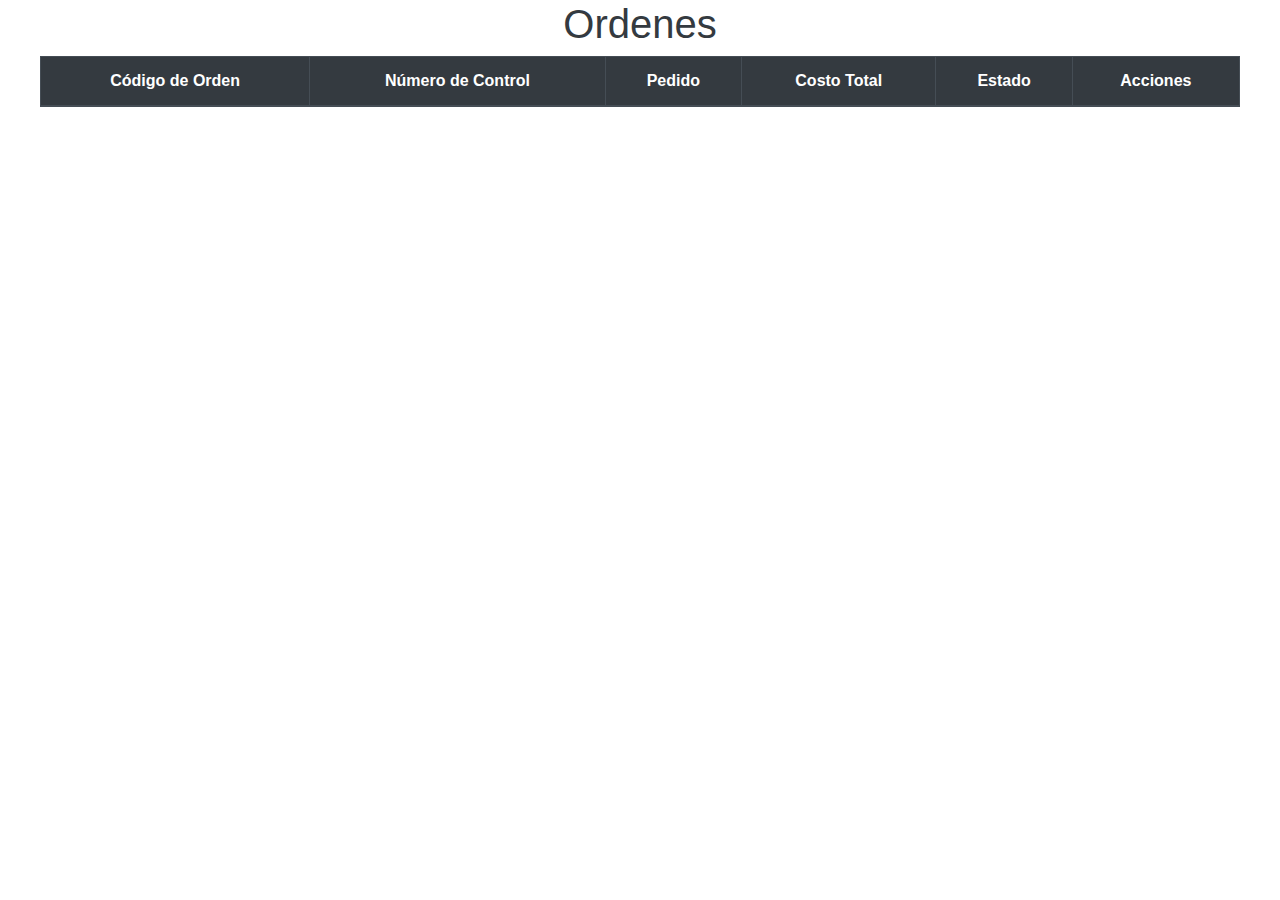
<file: index.html>
<!DOCTYPE html>
<html lang="en">
<head>
    <script>
        window.onload = function (){
            console.log("Document Loaded");
                document.addEventListener("DOMContentLoaded",getConnection("192.168.1.14"));
        }
    </script>
    <meta charset="UTF-8">
    <meta name="viewport" content="width=device-width, initial-scale=1, shrink-to-fit=no">
    <title>CafeTec</title>
    <link rel="stylesheet" href="css/ed-grid.min.css">
    <link rel="stylesheet" href="css/bootstrap.min.css">
    <link rel="stylesheet" href="css/styles.css">
</head>
<body >
<!-- Modal -->
<div class="modal fade" id="modalShow" tabindex="-1" role="dialog" aria-labelledby="exampleModalLabel" aria-hidden="true">
    <div class="modal-dialog" role="document">
        <div class="modal-content">
            <div class="modal-header">
                <h5 class="modal-title" id="modalTitle"></h5>
                <button id="modalClose" type="button" class="close" data-dismiss="modal" aria-label="Close">
                    <span aria-hidden="true">&times;</span>
                </button>
            </div>
            <div id="modalBody" class="modal-body">
            </div>
        </div>
    </div>
</div>
<!-- Modal ITEM-->
<h1 style="text-align: center; color: #343a40;">Ordenes</h1>
            <!--Datatable contactos -->
<div class="ed-container colorbg">
            <table class="table" border="true" id="table">
                <thead class="thead-dark" style="text-align:center">
                <!--Columnas de la tabla-->
                <tr >
                    <th >Código de Orden</th>
                    <th >Número de Control</th>
                    <th >Pedido</th>
                    <th >Costo Total</th>
                    <th  >Estado</th>
                    <th  >Acciones</th>
                </tr>
                </thead>
                <tbody id="tBody" >

                </tbody>
            </table>
</div>

<script src="js/jquery-3.3.1.min.js"></script>
<script src="js/popper.min.js"></script>
<script src="js/bootstrap.min.js"></script>
<script src="js/md5.js"></script>
<script src="js/sweetalert2.all.min.js"></script>
<script src="js/script.js"></script>
</body>
</html>
</file>
<file: css/styles.css>
.main-title{
    text-align: center;
    color: white;
}

.titulo{
    text-align: center;
    color: #343a40;
}

.item-img{
    position: relative;
    overflow: hidden;
}

.item-img:hover .description{
    top: 0;
}

.thumbnail{
    display: block;
    width: 100%;
}

.description{
    display: flex;
    align-items: center;
    color: white;
    background: hsla(0,0%,20%,.8);
    position: absolute;
    width: 100%;
    height: 100%;
    top: -100%;
    margin: 0;
    padding: 1em;
}
Body
{
    background-color: white;
}
nav.navbar {
    background-color: #343a40;
}

#item1
{
    color: #343a40;
    border-color:#28a745;
    background-color: white;
    margin: 10px;
}

#item2
{
    color: #343a40;
    border-color: #dc3545;
    background-color: white;
    margin: 10px;

}
#item3
{
    color: #343a40;
    border-color: #ffc107;
    background-color: white;
    margin: 10px;
}

#item4
{
    color: #343a40;
    background-color: white;
    margin: 10px;
}
</file>
<file: css/ed-grid.min.css>
*,*:before,*:after{box-sizing:border-box}body{margin:0;font-family:sans-serif}img{max-width:100%;height:auto}a{text-decoration:none}a:hover{text-decoration:underline}body.dev:before,body.desarrollo:before,body.dev .ed-container:before,body.desarrollo .ed-container:before,body.dev .ed-item:before,body.desarrollo .ed-item:before{content:attr(class);font-style:italic;font-size:.75rem;font-weight:normal;z-index:1;right:0;position:absolute;display:table;width:100%;padding:0 .3125em;height:1.25rem;line-height:1.25rem}body.dev,body.desarrollo{margin:0 !important;position:relative;top:66px}body.dev:before,body.desarrollo:before{position:fixed;background:steelblue;color:#FFF;font-size:.875rem;text-align:center;line-height:36px;height:36px;top:0}body.dev:before,body.desarrollo:before{content:"ed-grid: size s, from 0 (ed-containers: red, ed-items: blue, yellow)"}@media screen and (min-width: 640px){body.dev:before,body.desarrollo:before{content:"ed-grid: size m, from 640px (ed-containers: red, ed-items: blue, yellow)"}}@media screen and (min-width: 1024px){body.dev:before,body.desarrollo:before{content:"ed-grid: size l, from 1024px (ed-containers: red, ed-items: blue, yellow)"}}@media screen and (min-width: 1024px){body.dev:before,body.desarrollo:before{content:"ed-grid: size lg, from 1024px (ed-containers: red, ed-items: blue, yellow)"}}@media screen and (min-width: 1440px){body.dev:before,body.desarrollo:before{content:"ed-grid: size xl, from 1440px (ed-containers: red, ed-items: blue, yellow)"}}body.dev .ed-container,body.desarrollo .ed-container{padding-top:1.25rem;margin-bottom:10px;outline:1px solid tomato;position:relative}body.dev .ed-container .ed-container,body.desarrollo .ed-container .ed-container{margin-bottom:0}body.dev .ed-container:before,body.desarrollo .ed-container:before{top:0;background:rgba(255,99,71,0.3);color:tomato}body.dev .ed-item,body.desarrollo .ed-item{position:relative;padding-bottom:1.25rem;background-color:rgba(255,255,0,0.3);background-clip:content-box}body.dev .ed-item:before,body.desarrollo .ed-item:before{background:rgba(70,130,180,0.8);color:#FFF;bottom:0}body.dev .ed-item:nth-child(even):before,body.desarrollo .ed-item:nth-child(even):before{background:rgba(70,130,180,0.4);color:steelblue}.ed-container{display:-webkit-box;display:-ms-flexbox;display:flex;-ms-flex-wrap:wrap;flex-wrap:wrap;max-width:1200px;margin-left:auto;margin-right:auto;width:100%}.ed-item{margin:0;padding-left:1rem;padding-right:1rem}.ed-item{width:100%}.ed-item.ed-container{padding-left:0;padding-right:0}.s-5,.ed-item.s-5{width:5%}.s-10,.ed-item.s-10{width:10%}.s-15,.ed-item.s-15{width:15%}.s-20,.ed-item.s-20{width:20%}.s-25,.ed-item.s-25{width:25%}.s-30,.ed-item.s-30{width:30%}.s-35,.ed-item.s-35{width:35%}.s-40,.ed-item.s-40{width:40%}.s-45,.ed-item.s-45{width:45%}.s-50,.ed-item.s-50{width:50%}.s-55,.ed-item.s-55{width:55%}.s-60,.ed-item.s-60{width:60%}.s-65,.ed-item.s-65{width:65%}.s-70,.ed-item.s-70{width:70%}.s-75,.ed-item.s-75{width:75%}.s-80,.ed-item.s-80{width:80%}.s-85,.ed-item.s-85{width:85%}.s-90,.ed-item.s-90{width:90%}.s-95,.ed-item.s-95{width:95%}.s-100,.ed-item.s-100{width:100%}.s-1-3,.ed-item.s-1-3{width:33.33333%}.s-2-3,.ed-item.s-2-3{width:66.66667%}.s-3-3,.ed-item.s-3-3{width:100%}.s-1-6,.ed-item.s-1-6{width:16.66667%}.s-2-6,.ed-item.s-2-6{width:33.33333%}.s-3-6,.ed-item.s-3-6{width:50%}.s-4-6,.ed-item.s-4-6{width:66.66667%}.s-5-6,.ed-item.s-5-6{width:83.33333%}.s-6-6,.ed-item.s-6-6{width:100%}@media screen and (min-width: 640px){.m-5,.ed-item.m-5{width:5%}.m-10,.ed-item.m-10{width:10%}.m-15,.ed-item.m-15{width:15%}.m-20,.ed-item.m-20{width:20%}.m-25,.ed-item.m-25{width:25%}.m-30,.ed-item.m-30{width:30%}.m-35,.ed-item.m-35{width:35%}.m-40,.ed-item.m-40{width:40%}.m-45,.ed-item.m-45{width:45%}.m-50,.ed-item.m-50{width:50%}.m-55,.ed-item.m-55{width:55%}.m-60,.ed-item.m-60{width:60%}.m-65,.ed-item.m-65{width:65%}.m-70,.ed-item.m-70{width:70%}.m-75,.ed-item.m-75{width:75%}.m-80,.ed-item.m-80{width:80%}.m-85,.ed-item.m-85{width:85%}.m-90,.ed-item.m-90{width:90%}.m-95,.ed-item.m-95{width:95%}.m-100,.ed-item.m-100{width:100%}.m-1-3,.ed-item.m-1-3{width:33.33333%}.m-2-3,.ed-item.m-2-3{width:66.66667%}.m-3-3,.ed-item.m-3-3{width:100%}.m-1-6,.ed-item.m-1-6{width:16.66667%}.m-2-6,.ed-item.m-2-6{width:33.33333%}.m-3-6,.ed-item.m-3-6{width:50%}.m-4-6,.ed-item.m-4-6{width:66.66667%}.m-5-6,.ed-item.m-5-6{width:83.33333%}.m-6-6,.ed-item.m-6-6{width:100%}}@media screen and (min-width: 1024px){.l-5,.ed-item.l-5{width:5%}.l-10,.ed-item.l-10{width:10%}.l-15,.ed-item.l-15{width:15%}.l-20,.ed-item.l-20{width:20%}.l-25,.ed-item.l-25{width:25%}.l-30,.ed-item.l-30{width:30%}.l-35,.ed-item.l-35{width:35%}.l-40,.ed-item.l-40{width:40%}.l-45,.ed-item.l-45{width:45%}.l-50,.ed-item.l-50{width:50%}.l-55,.ed-item.l-55{width:55%}.l-60,.ed-item.l-60{width:60%}.l-65,.ed-item.l-65{width:65%}.l-70,.ed-item.l-70{width:70%}.l-75,.ed-item.l-75{width:75%}.l-80,.ed-item.l-80{width:80%}.l-85,.ed-item.l-85{width:85%}.l-90,.ed-item.l-90{width:90%}.l-95,.ed-item.l-95{width:95%}.l-100,.ed-item.l-100{width:100%}.l-1-3,.ed-item.l-1-3{width:33.33333%}.l-2-3,.ed-item.l-2-3{width:66.66667%}.l-3-3,.ed-item.l-3-3{width:100%}.l-1-6,.ed-item.l-1-6{width:16.66667%}.l-2-6,.ed-item.l-2-6{width:33.33333%}.l-3-6,.ed-item.l-3-6{width:50%}.l-4-6,.ed-item.l-4-6{width:66.66667%}.l-5-6,.ed-item.l-5-6{width:83.33333%}.l-6-6,.ed-item.l-6-6{width:100%}}@media screen and (min-width: 1024px){.lg-5,.ed-item.lg-5{width:5%}.lg-10,.ed-item.lg-10{width:10%}.lg-15,.ed-item.lg-15{width:15%}.lg-20,.ed-item.lg-20{width:20%}.lg-25,.ed-item.lg-25{width:25%}.lg-30,.ed-item.lg-30{width:30%}.lg-35,.ed-item.lg-35{width:35%}.lg-40,.ed-item.lg-40{width:40%}.lg-45,.ed-item.lg-45{width:45%}.lg-50,.ed-item.lg-50{width:50%}.lg-55,.ed-item.lg-55{width:55%}.lg-60,.ed-item.lg-60{width:60%}.lg-65,.ed-item.lg-65{width:65%}.lg-70,.ed-item.lg-70{width:70%}.lg-75,.ed-item.lg-75{width:75%}.lg-80,.ed-item.lg-80{width:80%}.lg-85,.ed-item.lg-85{width:85%}.lg-90,.ed-item.lg-90{width:90%}.lg-95,.ed-item.lg-95{width:95%}.lg-100,.ed-item.lg-100{width:100%}.lg-1-3,.ed-item.lg-1-3{width:33.33333%}.lg-2-3,.ed-item.lg-2-3{width:66.66667%}.lg-3-3,.ed-item.lg-3-3{width:100%}.lg-1-6,.ed-item.lg-1-6{width:16.66667%}.lg-2-6,.ed-item.lg-2-6{width:33.33333%}.lg-3-6,.ed-item.lg-3-6{width:50%}.lg-4-6,.ed-item.lg-4-6{width:66.66667%}.lg-5-6,.ed-item.lg-5-6{width:83.33333%}.lg-6-6,.ed-item.lg-6-6{width:100%}}@media screen and (min-width: 1440px){.xl-5,.ed-item.xl-5{width:5%}.xl-10,.ed-item.xl-10{width:10%}.xl-15,.ed-item.xl-15{width:15%}.xl-20,.ed-item.xl-20{width:20%}.xl-25,.ed-item.xl-25{width:25%}.xl-30,.ed-item.xl-30{width:30%}.xl-35,.ed-item.xl-35{width:35%}.xl-40,.ed-item.xl-40{width:40%}.xl-45,.ed-item.xl-45{width:45%}.xl-50,.ed-item.xl-50{width:50%}.xl-55,.ed-item.xl-55{width:55%}.xl-60,.ed-item.xl-60{width:60%}.xl-65,.ed-item.xl-65{width:65%}.xl-70,.ed-item.xl-70{width:70%}.xl-75,.ed-item.xl-75{width:75%}.xl-80,.ed-item.xl-80{width:80%}.xl-85,.ed-item.xl-85{width:85%}.xl-90,.ed-item.xl-90{width:90%}.xl-95,.ed-item.xl-95{width:95%}.xl-100,.ed-item.xl-100{width:100%}.xl-1-3,.ed-item.xl-1-3{width:33.33333%}.xl-2-3,.ed-item.xl-2-3{width:66.66667%}.xl-3-3,.ed-item.xl-3-3{width:100%}.xl-1-6,.ed-item.xl-1-6{width:16.66667%}.xl-2-6,.ed-item.xl-2-6{width:33.33333%}.xl-3-6,.ed-item.xl-3-6{width:50%}.xl-4-6,.ed-item.xl-4-6{width:66.66667%}.xl-5-6,.ed-item.xl-5-6{width:83.33333%}.xl-6-6,.ed-item.xl-6-6{width:100%}}.ed-grid{display:-ms-grid;display:grid;-ms-grid-columns:100%;grid-template-columns:100%;grid-column-gap:var(--gap);width:calc(100% - 2rem);margin-left:1rem;margin-right:1rem;max-width:1200px}.ed-grid.gap-0{--gap:0rem}.ed-grid.gap-1{--gap:.5rem}.ed-grid.gap-2{--gap:1rem}.ed-grid.gap-3{--gap:1.5rem}.ed-grid.gap-4{--gap:2rem}@media screen and (min-width: 1200px){.ed-grid{width:100%;margin-left:auto;margin-right:auto}}.ed-grid.row-gap,.ed-grid.rows-gap{grid-row-gap:var(--gap)}.ed-grid .ed-grid,.ed-grid.full{width:100%;max-width:100%;margin-right:0;margin-left:0}.ed-grid .ed-grid.s-5,.ed-grid .ed-grid .ed-grid.s-5{width:5%}.ed-grid .ed-grid.s-10,.ed-grid .ed-grid .ed-grid.s-10{width:10%}.ed-grid .ed-grid.s-15,.ed-grid .ed-grid .ed-grid.s-15{width:15%}.ed-grid .ed-grid.s-20,.ed-grid .ed-grid .ed-grid.s-20{width:20%}.ed-grid .ed-grid.s-25,.ed-grid .ed-grid .ed-grid.s-25{width:25%}.ed-grid .ed-grid.s-30,.ed-grid .ed-grid .ed-grid.s-30{width:30%}.ed-grid .ed-grid.s-35,.ed-grid .ed-grid .ed-grid.s-35{width:35%}.ed-grid .ed-grid.s-40,.ed-grid .ed-grid .ed-grid.s-40{width:40%}.ed-grid .ed-grid.s-45,.ed-grid .ed-grid .ed-grid.s-45{width:45%}.ed-grid .ed-grid.s-50,.ed-grid .ed-grid .ed-grid.s-50{width:50%}.ed-grid .ed-grid.s-55,.ed-grid .ed-grid .ed-grid.s-55{width:55%}.ed-grid .ed-grid.s-60,.ed-grid .ed-grid .ed-grid.s-60{width:60%}.ed-grid .ed-grid.s-65,.ed-grid .ed-grid .ed-grid.s-65{width:65%}.ed-grid .ed-grid.s-70,.ed-grid .ed-grid .ed-grid.s-70{width:70%}.ed-grid .ed-grid.s-75,.ed-grid .ed-grid .ed-grid.s-75{width:75%}.ed-grid .ed-grid.s-80,.ed-grid .ed-grid .ed-grid.s-80{width:80%}.ed-grid .ed-grid.s-85,.ed-grid .ed-grid .ed-grid.s-85{width:85%}.ed-grid .ed-grid.s-90,.ed-grid .ed-grid .ed-grid.s-90{width:90%}.ed-grid .ed-grid.s-95,.ed-grid .ed-grid .ed-grid.s-95{width:95%}.ed-grid .ed-grid.s-100,.ed-grid .ed-grid .ed-grid.s-100{width:100%}.ed-grid .ed-grid.s-to-center,.ed-grid .ed-grid .ed-grid.s-to-center{margin-left:auto;margin-right:auto}.ed-grid .ed-grid.s-to-right,.ed-grid .ed-grid .ed-grid.s-to-right{margin-left:auto;margin-right:0}.ed-grid .ed-grid.s-to-left,.ed-grid .ed-grid .ed-grid.s-to-left{margin-left:0;margin-right:auto}@media screen and (min-width: 640px){.ed-grid .ed-grid.m-5,.ed-grid .ed-grid .ed-grid.m-5{width:5%}.ed-grid .ed-grid.m-10,.ed-grid .ed-grid .ed-grid.m-10{width:10%}.ed-grid .ed-grid.m-15,.ed-grid .ed-grid .ed-grid.m-15{width:15%}.ed-grid .ed-grid.m-20,.ed-grid .ed-grid .ed-grid.m-20{width:20%}.ed-grid .ed-grid.m-25,.ed-grid .ed-grid .ed-grid.m-25{width:25%}.ed-grid .ed-grid.m-30,.ed-grid .ed-grid .ed-grid.m-30{width:30%}.ed-grid .ed-grid.m-35,.ed-grid .ed-grid .ed-grid.m-35{width:35%}.ed-grid .ed-grid.m-40,.ed-grid .ed-grid .ed-grid.m-40{width:40%}.ed-grid .ed-grid.m-45,.ed-grid .ed-grid .ed-grid.m-45{width:45%}.ed-grid .ed-grid.m-50,.ed-grid .ed-grid .ed-grid.m-50{width:50%}.ed-grid .ed-grid.m-55,.ed-grid .ed-grid .ed-grid.m-55{width:55%}.ed-grid .ed-grid.m-60,.ed-grid .ed-grid .ed-grid.m-60{width:60%}.ed-grid .ed-grid.m-65,.ed-grid .ed-grid .ed-grid.m-65{width:65%}.ed-grid .ed-grid.m-70,.ed-grid .ed-grid .ed-grid.m-70{width:70%}.ed-grid .ed-grid.m-75,.ed-grid .ed-grid .ed-grid.m-75{width:75%}.ed-grid .ed-grid.m-80,.ed-grid .ed-grid .ed-grid.m-80{width:80%}.ed-grid .ed-grid.m-85,.ed-grid .ed-grid .ed-grid.m-85{width:85%}.ed-grid .ed-grid.m-90,.ed-grid .ed-grid .ed-grid.m-90{width:90%}.ed-grid .ed-grid.m-95,.ed-grid .ed-grid .ed-grid.m-95{width:95%}.ed-grid .ed-grid.m-100,.ed-grid .ed-grid .ed-grid.m-100{width:100%}.ed-grid .ed-grid.m-to-center,.ed-grid .ed-grid .ed-grid.m-to-center{margin-left:auto;margin-right:auto}.ed-grid .ed-grid.m-to-right,.ed-grid .ed-grid .ed-grid.m-to-right{margin-left:auto;margin-right:0}.ed-grid .ed-grid.m-to-left,.ed-grid .ed-grid .ed-grid.m-to-left{margin-left:0;margin-right:auto}}@media screen and (min-width: 1024px){.ed-grid .ed-grid.l-5,.ed-grid .ed-grid .ed-grid.l-5{width:5%}.ed-grid .ed-grid.l-10,.ed-grid .ed-grid .ed-grid.l-10{width:10%}.ed-grid .ed-grid.l-15,.ed-grid .ed-grid .ed-grid.l-15{width:15%}.ed-grid .ed-grid.l-20,.ed-grid .ed-grid .ed-grid.l-20{width:20%}.ed-grid .ed-grid.l-25,.ed-grid .ed-grid .ed-grid.l-25{width:25%}.ed-grid .ed-grid.l-30,.ed-grid .ed-grid .ed-grid.l-30{width:30%}.ed-grid .ed-grid.l-35,.ed-grid .ed-grid .ed-grid.l-35{width:35%}.ed-grid .ed-grid.l-40,.ed-grid .ed-grid .ed-grid.l-40{width:40%}.ed-grid .ed-grid.l-45,.ed-grid .ed-grid .ed-grid.l-45{width:45%}.ed-grid .ed-grid.l-50,.ed-grid .ed-grid .ed-grid.l-50{width:50%}.ed-grid .ed-grid.l-55,.ed-grid .ed-grid .ed-grid.l-55{width:55%}.ed-grid .ed-grid.l-60,.ed-grid .ed-grid .ed-grid.l-60{width:60%}.ed-grid .ed-grid.l-65,.ed-grid .ed-grid .ed-grid.l-65{width:65%}.ed-grid .ed-grid.l-70,.ed-grid .ed-grid .ed-grid.l-70{width:70%}.ed-grid .ed-grid.l-75,.ed-grid .ed-grid .ed-grid.l-75{width:75%}.ed-grid .ed-grid.l-80,.ed-grid .ed-grid .ed-grid.l-80{width:80%}.ed-grid .ed-grid.l-85,.ed-grid .ed-grid .ed-grid.l-85{width:85%}.ed-grid .ed-grid.l-90,.ed-grid .ed-grid .ed-grid.l-90{width:90%}.ed-grid .ed-grid.l-95,.ed-grid .ed-grid .ed-grid.l-95{width:95%}.ed-grid .ed-grid.l-100,.ed-grid .ed-grid .ed-grid.l-100{width:100%}.ed-grid .ed-grid.l-to-center,.ed-grid .ed-grid .ed-grid.l-to-center{margin-left:auto;margin-right:auto}.ed-grid .ed-grid.l-to-right,.ed-grid .ed-grid .ed-grid.l-to-right{margin-left:auto;margin-right:0}.ed-grid .ed-grid.l-to-left,.ed-grid .ed-grid .ed-grid.l-to-left{margin-left:0;margin-right:auto}}@media screen and (min-width: 1024px){.ed-grid .ed-grid.lg-5,.ed-grid .ed-grid .ed-grid.lg-5{width:5%}.ed-grid .ed-grid.lg-10,.ed-grid .ed-grid .ed-grid.lg-10{width:10%}.ed-grid .ed-grid.lg-15,.ed-grid .ed-grid .ed-grid.lg-15{width:15%}.ed-grid .ed-grid.lg-20,.ed-grid .ed-grid .ed-grid.lg-20{width:20%}.ed-grid .ed-grid.lg-25,.ed-grid .ed-grid .ed-grid.lg-25{width:25%}.ed-grid .ed-grid.lg-30,.ed-grid .ed-grid .ed-grid.lg-30{width:30%}.ed-grid .ed-grid.lg-35,.ed-grid .ed-grid .ed-grid.lg-35{width:35%}.ed-grid .ed-grid.lg-40,.ed-grid .ed-grid .ed-grid.lg-40{width:40%}.ed-grid .ed-grid.lg-45,.ed-grid .ed-grid .ed-grid.lg-45{width:45%}.ed-grid .ed-grid.lg-50,.ed-grid .ed-grid .ed-grid.lg-50{width:50%}.ed-grid .ed-grid.lg-55,.ed-grid .ed-grid .ed-grid.lg-55{width:55%}.ed-grid .ed-grid.lg-60,.ed-grid .ed-grid .ed-grid.lg-60{width:60%}.ed-grid .ed-grid.lg-65,.ed-grid .ed-grid .ed-grid.lg-65{width:65%}.ed-grid .ed-grid.lg-70,.ed-grid .ed-grid .ed-grid.lg-70{width:70%}.ed-grid .ed-grid.lg-75,.ed-grid .ed-grid .ed-grid.lg-75{width:75%}.ed-grid .ed-grid.lg-80,.ed-grid .ed-grid .ed-grid.lg-80{width:80%}.ed-grid .ed-grid.lg-85,.ed-grid .ed-grid .ed-grid.lg-85{width:85%}.ed-grid .ed-grid.lg-90,.ed-grid .ed-grid .ed-grid.lg-90{width:90%}.ed-grid .ed-grid.lg-95,.ed-grid .ed-grid .ed-grid.lg-95{width:95%}.ed-grid .ed-grid.lg-100,.ed-grid .ed-grid .ed-grid.lg-100{width:100%}.ed-grid .ed-grid.lg-to-center,.ed-grid .ed-grid .ed-grid.lg-to-center{margin-left:auto;margin-right:auto}.ed-grid .ed-grid.lg-to-right,.ed-grid .ed-grid .ed-grid.lg-to-right{margin-left:auto;margin-right:0}.ed-grid .ed-grid.lg-to-left,.ed-grid .ed-grid .ed-grid.lg-to-left{margin-left:0;margin-right:auto}}@media screen and (min-width: 1440px){.ed-grid .ed-grid.xl-5,.ed-grid .ed-grid .ed-grid.xl-5{width:5%}.ed-grid .ed-grid.xl-10,.ed-grid .ed-grid .ed-grid.xl-10{width:10%}.ed-grid .ed-grid.xl-15,.ed-grid .ed-grid .ed-grid.xl-15{width:15%}.ed-grid .ed-grid.xl-20,.ed-grid .ed-grid .ed-grid.xl-20{width:20%}.ed-grid .ed-grid.xl-25,.ed-grid .ed-grid .ed-grid.xl-25{width:25%}.ed-grid .ed-grid.xl-30,.ed-grid .ed-grid .ed-grid.xl-30{width:30%}.ed-grid .ed-grid.xl-35,.ed-grid .ed-grid .ed-grid.xl-35{width:35%}.ed-grid .ed-grid.xl-40,.ed-grid .ed-grid .ed-grid.xl-40{width:40%}.ed-grid .ed-grid.xl-45,.ed-grid .ed-grid .ed-grid.xl-45{width:45%}.ed-grid .ed-grid.xl-50,.ed-grid .ed-grid .ed-grid.xl-50{width:50%}.ed-grid .ed-grid.xl-55,.ed-grid .ed-grid .ed-grid.xl-55{width:55%}.ed-grid .ed-grid.xl-60,.ed-grid .ed-grid .ed-grid.xl-60{width:60%}.ed-grid .ed-grid.xl-65,.ed-grid .ed-grid .ed-grid.xl-65{width:65%}.ed-grid .ed-grid.xl-70,.ed-grid .ed-grid .ed-grid.xl-70{width:70%}.ed-grid .ed-grid.xl-75,.ed-grid .ed-grid .ed-grid.xl-75{width:75%}.ed-grid .ed-grid.xl-80,.ed-grid .ed-grid .ed-grid.xl-80{width:80%}.ed-grid .ed-grid.xl-85,.ed-grid .ed-grid .ed-grid.xl-85{width:85%}.ed-grid .ed-grid.xl-90,.ed-grid .ed-grid .ed-grid.xl-90{width:90%}.ed-grid .ed-grid.xl-95,.ed-grid .ed-grid .ed-grid.xl-95{width:95%}.ed-grid .ed-grid.xl-100,.ed-grid .ed-grid .ed-grid.xl-100{width:100%}.ed-grid .ed-grid.xl-to-center,.ed-grid .ed-grid .ed-grid.xl-to-center{margin-left:auto;margin-right:auto}.ed-grid .ed-grid.xl-to-right,.ed-grid .ed-grid .ed-grid.xl-to-right{margin-left:auto;margin-right:0}.ed-grid .ed-grid.xl-to-left,.ed-grid .ed-grid .ed-grid.xl-to-left{margin-left:0;margin-right:auto}}.ed-grid.cols-s-1,.ed-grid.s-grid-1{-ms-grid-columns:100%;grid-template-columns:100%}.ed-grid>.span-s-1,.ed-grid>.s-cols-1{-ms-grid-column-span:1;grid-column-end:span 1}.ed-grid>.s-rows-1{-ms-grid-row-span:1;grid-row-end:span 1}.ed-grid>.s-x-1{-ms-grid-column:1;grid-column-start:1}.ed-grid>.s-y-1{-ms-grid-row:1;grid-row-start:1}.ed-grid.cols-s-2,.ed-grid.s-grid-2{-ms-grid-columns:(calc((100% - var(--gap) * 1) / 2))[2];grid-template-columns:repeat(2, calc((100% - var(--gap) * 1) / 2))}.ed-grid>.span-s-2,.ed-grid>.s-cols-2{-ms-grid-column-span:2;grid-column-end:span 2}.ed-grid>.s-rows-2{-ms-grid-row-span:2;grid-row-end:span 2}.ed-grid>.s-x-2{-ms-grid-column:2;grid-column-start:2}.ed-grid>.s-y-2{-ms-grid-row:2;grid-row-start:2}.ed-grid.cols-s-3,.ed-grid.s-grid-3{-ms-grid-columns:(calc((100% - var(--gap) * 2) / 3))[3];grid-template-columns:repeat(3, calc((100% - var(--gap) * 2) / 3))}.ed-grid>.span-s-3,.ed-grid>.s-cols-3{-ms-grid-column-span:3;grid-column-end:span 3}.ed-grid>.s-rows-3{-ms-grid-row-span:3;grid-row-end:span 3}.ed-grid>.s-x-3{-ms-grid-column:3;grid-column-start:3}.ed-grid>.s-y-3{-ms-grid-row:3;grid-row-start:3}.ed-grid.cols-s-4,.ed-grid.s-grid-4{-ms-grid-columns:(calc((100% - var(--gap) * 3) / 4))[4];grid-template-columns:repeat(4, calc((100% - var(--gap) * 3) / 4))}.ed-grid>.span-s-4,.ed-grid>.s-cols-4{-ms-grid-column-span:4;grid-column-end:span 4}.ed-grid>.s-rows-4{-ms-grid-row-span:4;grid-row-end:span 4}.ed-grid>.s-x-4{-ms-grid-column:4;grid-column-start:4}.ed-grid>.s-y-4{-ms-grid-row:4;grid-row-start:4}.ed-grid.cols-s-5,.ed-grid.s-grid-5{-ms-grid-columns:(calc((100% - var(--gap) * 4) / 5))[5];grid-template-columns:repeat(5, calc((100% - var(--gap) * 4) / 5))}.ed-grid>.span-s-5,.ed-grid>.s-cols-5{-ms-grid-column-span:5;grid-column-end:span 5}.ed-grid>.s-rows-5{-ms-grid-row-span:5;grid-row-end:span 5}.ed-grid>.s-x-5{-ms-grid-column:5;grid-column-start:5}.ed-grid>.s-y-5{-ms-grid-row:5;grid-row-start:5}.ed-grid.cols-s-6,.ed-grid.s-grid-6{-ms-grid-columns:(calc((100% - var(--gap) * 5) / 6))[6];grid-template-columns:repeat(6, calc((100% - var(--gap) * 5) / 6))}.ed-grid>.span-s-6,.ed-grid>.s-cols-6{-ms-grid-column-span:6;grid-column-end:span 6}.ed-grid>.s-rows-6{-ms-grid-row-span:6;grid-row-end:span 6}.ed-grid>.s-x-6{-ms-grid-column:6;grid-column-start:6}.ed-grid>.s-y-6{-ms-grid-row:6;grid-row-start:6}.ed-grid.cols-s-7,.ed-grid.s-grid-7{-ms-grid-columns:(calc((100% - var(--gap) * 6) / 7))[7];grid-template-columns:repeat(7, calc((100% - var(--gap) * 6) / 7))}.ed-grid>.span-s-7,.ed-grid>.s-cols-7{-ms-grid-column-span:7;grid-column-end:span 7}.ed-grid>.s-rows-7{-ms-grid-row-span:7;grid-row-end:span 7}.ed-grid>.s-x-7{-ms-grid-column:7;grid-column-start:7}.ed-grid>.s-y-7{-ms-grid-row:7;grid-row-start:7}.ed-grid.cols-s-8,.ed-grid.s-grid-8{-ms-grid-columns:(calc((100% - var(--gap) * 7) / 8))[8];grid-template-columns:repeat(8, calc((100% - var(--gap) * 7) / 8))}.ed-grid>.span-s-8,.ed-grid>.s-cols-8{-ms-grid-column-span:8;grid-column-end:span 8}.ed-grid>.s-rows-8{-ms-grid-row-span:8;grid-row-end:span 8}.ed-grid>.s-x-8{-ms-grid-column:8;grid-column-start:8}.ed-grid>.s-y-8{-ms-grid-row:8;grid-row-start:8}.ed-grid.cols-s-9,.ed-grid.s-grid-9{-ms-grid-columns:(calc((100% - var(--gap) * 8) / 9))[9];grid-template-columns:repeat(9, calc((100% - var(--gap) * 8) / 9))}.ed-grid>.span-s-9,.ed-grid>.s-cols-9{-ms-grid-column-span:9;grid-column-end:span 9}.ed-grid>.s-rows-9{-ms-grid-row-span:9;grid-row-end:span 9}.ed-grid>.s-x-9{-ms-grid-column:9;grid-column-start:9}.ed-grid>.s-y-9{-ms-grid-row:9;grid-row-start:9}.ed-grid.cols-s-10,.ed-grid.s-grid-10{-ms-grid-columns:(calc((100% - var(--gap) * 9) / 10))[10];grid-template-columns:repeat(10, calc((100% - var(--gap) * 9) / 10))}.ed-grid>.span-s-10,.ed-grid>.s-cols-10{-ms-grid-column-span:10;grid-column-end:span 10}.ed-grid>.s-rows-10{-ms-grid-row-span:10;grid-row-end:span 10}.ed-grid>.s-x-10{-ms-grid-column:10;grid-column-start:10}.ed-grid>.s-y-10{-ms-grid-row:10;grid-row-start:10}.ed-grid.cols-s-11,.ed-grid.s-grid-11{-ms-grid-columns:(calc((100% - var(--gap) * 10) / 11))[11];grid-template-columns:repeat(11, calc((100% - var(--gap) * 10) / 11))}.ed-grid>.span-s-11,.ed-grid>.s-cols-11{-ms-grid-column-span:11;grid-column-end:span 11}.ed-grid>.s-rows-11{-ms-grid-row-span:11;grid-row-end:span 11}.ed-grid>.s-x-11{-ms-grid-column:11;grid-column-start:11}.ed-grid>.s-y-11{-ms-grid-row:11;grid-row-start:11}.ed-grid.cols-s-12,.ed-grid.s-grid-12{-ms-grid-columns:(calc((100% - var(--gap) * 11) / 12))[12];grid-template-columns:repeat(12, calc((100% - var(--gap) * 11) / 12))}.ed-grid>.span-s-12,.ed-grid>.s-cols-12{-ms-grid-column-span:12;grid-column-end:span 12}.ed-grid>.s-rows-12{-ms-grid-row-span:12;grid-row-end:span 12}.ed-grid>.s-x-12{-ms-grid-column:12;grid-column-start:12}.ed-grid>.s-y-12{-ms-grid-row:12;grid-row-start:12}@media screen and (min-width: 640px){.ed-grid.cols-m-1,.ed-grid.m-grid-1{-ms-grid-columns:100%;grid-template-columns:100%}.ed-grid>.span-m-1,.ed-grid>.m-cols-1{-ms-grid-column-span:1;grid-column-end:span 1}.ed-grid>.m-rows-1{-ms-grid-row-span:1;grid-row-end:span 1}.ed-grid>.m-x-1{-ms-grid-column:1;grid-column-start:1}.ed-grid>.m-y-1{-ms-grid-row:1;grid-row-start:1}.ed-grid.cols-m-2,.ed-grid.m-grid-2{-ms-grid-columns:(calc((100% - var(--gap) * 1) / 2))[2];grid-template-columns:repeat(2, calc((100% - var(--gap) * 1) / 2))}.ed-grid>.span-m-2,.ed-grid>.m-cols-2{-ms-grid-column-span:2;grid-column-end:span 2}.ed-grid>.m-rows-2{-ms-grid-row-span:2;grid-row-end:span 2}.ed-grid>.m-x-2{-ms-grid-column:2;grid-column-start:2}.ed-grid>.m-y-2{-ms-grid-row:2;grid-row-start:2}.ed-grid.cols-m-3,.ed-grid.m-grid-3{-ms-grid-columns:(calc((100% - var(--gap) * 2) / 3))[3];grid-template-columns:repeat(3, calc((100% - var(--gap) * 2) / 3))}.ed-grid>.span-m-3,.ed-grid>.m-cols-3{-ms-grid-column-span:3;grid-column-end:span 3}.ed-grid>.m-rows-3{-ms-grid-row-span:3;grid-row-end:span 3}.ed-grid>.m-x-3{-ms-grid-column:3;grid-column-start:3}.ed-grid>.m-y-3{-ms-grid-row:3;grid-row-start:3}.ed-grid.cols-m-4,.ed-grid.m-grid-4{-ms-grid-columns:(calc((100% - var(--gap) * 3) / 4))[4];grid-template-columns:repeat(4, calc((100% - var(--gap) * 3) / 4))}.ed-grid>.span-m-4,.ed-grid>.m-cols-4{-ms-grid-column-span:4;grid-column-end:span 4}.ed-grid>.m-rows-4{-ms-grid-row-span:4;grid-row-end:span 4}.ed-grid>.m-x-4{-ms-grid-column:4;grid-column-start:4}.ed-grid>.m-y-4{-ms-grid-row:4;grid-row-start:4}.ed-grid.cols-m-5,.ed-grid.m-grid-5{-ms-grid-columns:(calc((100% - var(--gap) * 4) / 5))[5];grid-template-columns:repeat(5, calc((100% - var(--gap) * 4) / 5))}.ed-grid>.span-m-5,.ed-grid>.m-cols-5{-ms-grid-column-span:5;grid-column-end:span 5}.ed-grid>.m-rows-5{-ms-grid-row-span:5;grid-row-end:span 5}.ed-grid>.m-x-5{-ms-grid-column:5;grid-column-start:5}.ed-grid>.m-y-5{-ms-grid-row:5;grid-row-start:5}.ed-grid.cols-m-6,.ed-grid.m-grid-6{-ms-grid-columns:(calc((100% - var(--gap) * 5) / 6))[6];grid-template-columns:repeat(6, calc((100% - var(--gap) * 5) / 6))}.ed-grid>.span-m-6,.ed-grid>.m-cols-6{-ms-grid-column-span:6;grid-column-end:span 6}.ed-grid>.m-rows-6{-ms-grid-row-span:6;grid-row-end:span 6}.ed-grid>.m-x-6{-ms-grid-column:6;grid-column-start:6}.ed-grid>.m-y-6{-ms-grid-row:6;grid-row-start:6}.ed-grid.cols-m-7,.ed-grid.m-grid-7{-ms-grid-columns:(calc((100% - var(--gap) * 6) / 7))[7];grid-template-columns:repeat(7, calc((100% - var(--gap) * 6) / 7))}.ed-grid>.span-m-7,.ed-grid>.m-cols-7{-ms-grid-column-span:7;grid-column-end:span 7}.ed-grid>.m-rows-7{-ms-grid-row-span:7;grid-row-end:span 7}.ed-grid>.m-x-7{-ms-grid-column:7;grid-column-start:7}.ed-grid>.m-y-7{-ms-grid-row:7;grid-row-start:7}.ed-grid.cols-m-8,.ed-grid.m-grid-8{-ms-grid-columns:(calc((100% - var(--gap) * 7) / 8))[8];grid-template-columns:repeat(8, calc((100% - var(--gap) * 7) / 8))}.ed-grid>.span-m-8,.ed-grid>.m-cols-8{-ms-grid-column-span:8;grid-column-end:span 8}.ed-grid>.m-rows-8{-ms-grid-row-span:8;grid-row-end:span 8}.ed-grid>.m-x-8{-ms-grid-column:8;grid-column-start:8}.ed-grid>.m-y-8{-ms-grid-row:8;grid-row-start:8}.ed-grid.cols-m-9,.ed-grid.m-grid-9{-ms-grid-columns:(calc((100% - var(--gap) * 8) / 9))[9];grid-template-columns:repeat(9, calc((100% - var(--gap) * 8) / 9))}.ed-grid>.span-m-9,.ed-grid>.m-cols-9{-ms-grid-column-span:9;grid-column-end:span 9}.ed-grid>.m-rows-9{-ms-grid-row-span:9;grid-row-end:span 9}.ed-grid>.m-x-9{-ms-grid-column:9;grid-column-start:9}.ed-grid>.m-y-9{-ms-grid-row:9;grid-row-start:9}.ed-grid.cols-m-10,.ed-grid.m-grid-10{-ms-grid-columns:(calc((100% - var(--gap) * 9) / 10))[10];grid-template-columns:repeat(10, calc((100% - var(--gap) * 9) / 10))}.ed-grid>.span-m-10,.ed-grid>.m-cols-10{-ms-grid-column-span:10;grid-column-end:span 10}.ed-grid>.m-rows-10{-ms-grid-row-span:10;grid-row-end:span 10}.ed-grid>.m-x-10{-ms-grid-column:10;grid-column-start:10}.ed-grid>.m-y-10{-ms-grid-row:10;grid-row-start:10}.ed-grid.cols-m-11,.ed-grid.m-grid-11{-ms-grid-columns:(calc((100% - var(--gap) * 10) / 11))[11];grid-template-columns:repeat(11, calc((100% - var(--gap) * 10) / 11))}.ed-grid>.span-m-11,.ed-grid>.m-cols-11{-ms-grid-column-span:11;grid-column-end:span 11}.ed-grid>.m-rows-11{-ms-grid-row-span:11;grid-row-end:span 11}.ed-grid>.m-x-11{-ms-grid-column:11;grid-column-start:11}.ed-grid>.m-y-11{-ms-grid-row:11;grid-row-start:11}.ed-grid.cols-m-12,.ed-grid.m-grid-12{-ms-grid-columns:(calc((100% - var(--gap) * 11) / 12))[12];grid-template-columns:repeat(12, calc((100% - var(--gap) * 11) / 12))}.ed-grid>.span-m-12,.ed-grid>.m-cols-12{-ms-grid-column-span:12;grid-column-end:span 12}.ed-grid>.m-rows-12{-ms-grid-row-span:12;grid-row-end:span 12}.ed-grid>.m-x-12{-ms-grid-column:12;grid-column-start:12}.ed-grid>.m-y-12{-ms-grid-row:12;grid-row-start:12}}@media screen and (min-width: 1024px){.ed-grid.cols-l-1,.ed-grid.l-grid-1{-ms-grid-columns:100%;grid-template-columns:100%}.ed-grid>.span-l-1,.ed-grid>.l-cols-1{-ms-grid-column-span:1;grid-column-end:span 1}.ed-grid>.l-rows-1{-ms-grid-row-span:1;grid-row-end:span 1}.ed-grid>.l-x-1{-ms-grid-column:1;grid-column-start:1}.ed-grid>.l-y-1{-ms-grid-row:1;grid-row-start:1}.ed-grid.cols-l-2,.ed-grid.l-grid-2{-ms-grid-columns:(calc((100% - var(--gap) * 1) / 2))[2];grid-template-columns:repeat(2, calc((100% - var(--gap) * 1) / 2))}.ed-grid>.span-l-2,.ed-grid>.l-cols-2{-ms-grid-column-span:2;grid-column-end:span 2}.ed-grid>.l-rows-2{-ms-grid-row-span:2;grid-row-end:span 2}.ed-grid>.l-x-2{-ms-grid-column:2;grid-column-start:2}.ed-grid>.l-y-2{-ms-grid-row:2;grid-row-start:2}.ed-grid.cols-l-3,.ed-grid.l-grid-3{-ms-grid-columns:(calc((100% - var(--gap) * 2) / 3))[3];grid-template-columns:repeat(3, calc((100% - var(--gap) * 2) / 3))}.ed-grid>.span-l-3,.ed-grid>.l-cols-3{-ms-grid-column-span:3;grid-column-end:span 3}.ed-grid>.l-rows-3{-ms-grid-row-span:3;grid-row-end:span 3}.ed-grid>.l-x-3{-ms-grid-column:3;grid-column-start:3}.ed-grid>.l-y-3{-ms-grid-row:3;grid-row-start:3}.ed-grid.cols-l-4,.ed-grid.l-grid-4{-ms-grid-columns:(calc((100% - var(--gap) * 3) / 4))[4];grid-template-columns:repeat(4, calc((100% - var(--gap) * 3) / 4))}.ed-grid>.span-l-4,.ed-grid>.l-cols-4{-ms-grid-column-span:4;grid-column-end:span 4}.ed-grid>.l-rows-4{-ms-grid-row-span:4;grid-row-end:span 4}.ed-grid>.l-x-4{-ms-grid-column:4;grid-column-start:4}.ed-grid>.l-y-4{-ms-grid-row:4;grid-row-start:4}.ed-grid.cols-l-5,.ed-grid.l-grid-5{-ms-grid-columns:(calc((100% - var(--gap) * 4) / 5))[5];grid-template-columns:repeat(5, calc((100% - var(--gap) * 4) / 5))}.ed-grid>.span-l-5,.ed-grid>.l-cols-5{-ms-grid-column-span:5;grid-column-end:span 5}.ed-grid>.l-rows-5{-ms-grid-row-span:5;grid-row-end:span 5}.ed-grid>.l-x-5{-ms-grid-column:5;grid-column-start:5}.ed-grid>.l-y-5{-ms-grid-row:5;grid-row-start:5}.ed-grid.cols-l-6,.ed-grid.l-grid-6{-ms-grid-columns:(calc((100% - var(--gap) * 5) / 6))[6];grid-template-columns:repeat(6, calc((100% - var(--gap) * 5) / 6))}.ed-grid>.span-l-6,.ed-grid>.l-cols-6{-ms-grid-column-span:6;grid-column-end:span 6}.ed-grid>.l-rows-6{-ms-grid-row-span:6;grid-row-end:span 6}.ed-grid>.l-x-6{-ms-grid-column:6;grid-column-start:6}.ed-grid>.l-y-6{-ms-grid-row:6;grid-row-start:6}.ed-grid.cols-l-7,.ed-grid.l-grid-7{-ms-grid-columns:(calc((100% - var(--gap) * 6) / 7))[7];grid-template-columns:repeat(7, calc((100% - var(--gap) * 6) / 7))}.ed-grid>.span-l-7,.ed-grid>.l-cols-7{-ms-grid-column-span:7;grid-column-end:span 7}.ed-grid>.l-rows-7{-ms-grid-row-span:7;grid-row-end:span 7}.ed-grid>.l-x-7{-ms-grid-column:7;grid-column-start:7}.ed-grid>.l-y-7{-ms-grid-row:7;grid-row-start:7}.ed-grid.cols-l-8,.ed-grid.l-grid-8{-ms-grid-columns:(calc((100% - var(--gap) * 7) / 8))[8];grid-template-columns:repeat(8, calc((100% - var(--gap) * 7) / 8))}.ed-grid>.span-l-8,.ed-grid>.l-cols-8{-ms-grid-column-span:8;grid-column-end:span 8}.ed-grid>.l-rows-8{-ms-grid-row-span:8;grid-row-end:span 8}.ed-grid>.l-x-8{-ms-grid-column:8;grid-column-start:8}.ed-grid>.l-y-8{-ms-grid-row:8;grid-row-start:8}.ed-grid.cols-l-9,.ed-grid.l-grid-9{-ms-grid-columns:(calc((100% - var(--gap) * 8) / 9))[9];grid-template-columns:repeat(9, calc((100% - var(--gap) * 8) / 9))}.ed-grid>.span-l-9,.ed-grid>.l-cols-9{-ms-grid-column-span:9;grid-column-end:span 9}.ed-grid>.l-rows-9{-ms-grid-row-span:9;grid-row-end:span 9}.ed-grid>.l-x-9{-ms-grid-column:9;grid-column-start:9}.ed-grid>.l-y-9{-ms-grid-row:9;grid-row-start:9}.ed-grid.cols-l-10,.ed-grid.l-grid-10{-ms-grid-columns:(calc((100% - var(--gap) * 9) / 10))[10];grid-template-columns:repeat(10, calc((100% - var(--gap) * 9) / 10))}.ed-grid>.span-l-10,.ed-grid>.l-cols-10{-ms-grid-column-span:10;grid-column-end:span 10}.ed-grid>.l-rows-10{-ms-grid-row-span:10;grid-row-end:span 10}.ed-grid>.l-x-10{-ms-grid-column:10;grid-column-start:10}.ed-grid>.l-y-10{-ms-grid-row:10;grid-row-start:10}.ed-grid.cols-l-11,.ed-grid.l-grid-11{-ms-grid-columns:(calc((100% - var(--gap) * 10) / 11))[11];grid-template-columns:repeat(11, calc((100% - var(--gap) * 10) / 11))}.ed-grid>.span-l-11,.ed-grid>.l-cols-11{-ms-grid-column-span:11;grid-column-end:span 11}.ed-grid>.l-rows-11{-ms-grid-row-span:11;grid-row-end:span 11}.ed-grid>.l-x-11{-ms-grid-column:11;grid-column-start:11}.ed-grid>.l-y-11{-ms-grid-row:11;grid-row-start:11}.ed-grid.cols-l-12,.ed-grid.l-grid-12{-ms-grid-columns:(calc((100% - var(--gap) * 11) / 12))[12];grid-template-columns:repeat(12, calc((100% - var(--gap) * 11) / 12))}.ed-grid>.span-l-12,.ed-grid>.l-cols-12{-ms-grid-column-span:12;grid-column-end:span 12}.ed-grid>.l-rows-12{-ms-grid-row-span:12;grid-row-end:span 12}.ed-grid>.l-x-12{-ms-grid-column:12;grid-column-start:12}.ed-grid>.l-y-12{-ms-grid-row:12;grid-row-start:12}}@media screen and (min-width: 1024px){.ed-grid.cols-lg-1,.ed-grid.lg-grid-1{-ms-grid-columns:100%;grid-template-columns:100%}.ed-grid>.span-lg-1,.ed-grid>.lg-cols-1{-ms-grid-column-span:1;grid-column-end:span 1}.ed-grid>.lg-rows-1{-ms-grid-row-span:1;grid-row-end:span 1}.ed-grid>.lg-x-1{-ms-grid-column:1;grid-column-start:1}.ed-grid>.lg-y-1{-ms-grid-row:1;grid-row-start:1}.ed-grid.cols-lg-2,.ed-grid.lg-grid-2{-ms-grid-columns:(calc((100% - var(--gap) * 1) / 2))[2];grid-template-columns:repeat(2, calc((100% - var(--gap) * 1) / 2))}.ed-grid>.span-lg-2,.ed-grid>.lg-cols-2{-ms-grid-column-span:2;grid-column-end:span 2}.ed-grid>.lg-rows-2{-ms-grid-row-span:2;grid-row-end:span 2}.ed-grid>.lg-x-2{-ms-grid-column:2;grid-column-start:2}.ed-grid>.lg-y-2{-ms-grid-row:2;grid-row-start:2}.ed-grid.cols-lg-3,.ed-grid.lg-grid-3{-ms-grid-columns:(calc((100% - var(--gap) * 2) / 3))[3];grid-template-columns:repeat(3, calc((100% - var(--gap) * 2) / 3))}.ed-grid>.span-lg-3,.ed-grid>.lg-cols-3{-ms-grid-column-span:3;grid-column-end:span 3}.ed-grid>.lg-rows-3{-ms-grid-row-span:3;grid-row-end:span 3}.ed-grid>.lg-x-3{-ms-grid-column:3;grid-column-start:3}.ed-grid>.lg-y-3{-ms-grid-row:3;grid-row-start:3}.ed-grid.cols-lg-4,.ed-grid.lg-grid-4{-ms-grid-columns:(calc((100% - var(--gap) * 3) / 4))[4];grid-template-columns:repeat(4, calc((100% - var(--gap) * 3) / 4))}.ed-grid>.span-lg-4,.ed-grid>.lg-cols-4{-ms-grid-column-span:4;grid-column-end:span 4}.ed-grid>.lg-rows-4{-ms-grid-row-span:4;grid-row-end:span 4}.ed-grid>.lg-x-4{-ms-grid-column:4;grid-column-start:4}.ed-grid>.lg-y-4{-ms-grid-row:4;grid-row-start:4}.ed-grid.cols-lg-5,.ed-grid.lg-grid-5{-ms-grid-columns:(calc((100% - var(--gap) * 4) / 5))[5];grid-template-columns:repeat(5, calc((100% - var(--gap) * 4) / 5))}.ed-grid>.span-lg-5,.ed-grid>.lg-cols-5{-ms-grid-column-span:5;grid-column-end:span 5}.ed-grid>.lg-rows-5{-ms-grid-row-span:5;grid-row-end:span 5}.ed-grid>.lg-x-5{-ms-grid-column:5;grid-column-start:5}.ed-grid>.lg-y-5{-ms-grid-row:5;grid-row-start:5}.ed-grid.cols-lg-6,.ed-grid.lg-grid-6{-ms-grid-columns:(calc((100% - var(--gap) * 5) / 6))[6];grid-template-columns:repeat(6, calc((100% - var(--gap) * 5) / 6))}.ed-grid>.span-lg-6,.ed-grid>.lg-cols-6{-ms-grid-column-span:6;grid-column-end:span 6}.ed-grid>.lg-rows-6{-ms-grid-row-span:6;grid-row-end:span 6}.ed-grid>.lg-x-6{-ms-grid-column:6;grid-column-start:6}.ed-grid>.lg-y-6{-ms-grid-row:6;grid-row-start:6}.ed-grid.cols-lg-7,.ed-grid.lg-grid-7{-ms-grid-columns:(calc((100% - var(--gap) * 6) / 7))[7];grid-template-columns:repeat(7, calc((100% - var(--gap) * 6) / 7))}.ed-grid>.span-lg-7,.ed-grid>.lg-cols-7{-ms-grid-column-span:7;grid-column-end:span 7}.ed-grid>.lg-rows-7{-ms-grid-row-span:7;grid-row-end:span 7}.ed-grid>.lg-x-7{-ms-grid-column:7;grid-column-start:7}.ed-grid>.lg-y-7{-ms-grid-row:7;grid-row-start:7}.ed-grid.cols-lg-8,.ed-grid.lg-grid-8{-ms-grid-columns:(calc((100% - var(--gap) * 7) / 8))[8];grid-template-columns:repeat(8, calc((100% - var(--gap) * 7) / 8))}.ed-grid>.span-lg-8,.ed-grid>.lg-cols-8{-ms-grid-column-span:8;grid-column-end:span 8}.ed-grid>.lg-rows-8{-ms-grid-row-span:8;grid-row-end:span 8}.ed-grid>.lg-x-8{-ms-grid-column:8;grid-column-start:8}.ed-grid>.lg-y-8{-ms-grid-row:8;grid-row-start:8}.ed-grid.cols-lg-9,.ed-grid.lg-grid-9{-ms-grid-columns:(calc((100% - var(--gap) * 8) / 9))[9];grid-template-columns:repeat(9, calc((100% - var(--gap) * 8) / 9))}.ed-grid>.span-lg-9,.ed-grid>.lg-cols-9{-ms-grid-column-span:9;grid-column-end:span 9}.ed-grid>.lg-rows-9{-ms-grid-row-span:9;grid-row-end:span 9}.ed-grid>.lg-x-9{-ms-grid-column:9;grid-column-start:9}.ed-grid>.lg-y-9{-ms-grid-row:9;grid-row-start:9}.ed-grid.cols-lg-10,.ed-grid.lg-grid-10{-ms-grid-columns:(calc((100% - var(--gap) * 9) / 10))[10];grid-template-columns:repeat(10, calc((100% - var(--gap) * 9) / 10))}.ed-grid>.span-lg-10,.ed-grid>.lg-cols-10{-ms-grid-column-span:10;grid-column-end:span 10}.ed-grid>.lg-rows-10{-ms-grid-row-span:10;grid-row-end:span 10}.ed-grid>.lg-x-10{-ms-grid-column:10;grid-column-start:10}.ed-grid>.lg-y-10{-ms-grid-row:10;grid-row-start:10}.ed-grid.cols-lg-11,.ed-grid.lg-grid-11{-ms-grid-columns:(calc((100% - var(--gap) * 10) / 11))[11];grid-template-columns:repeat(11, calc((100% - var(--gap) * 10) / 11))}.ed-grid>.span-lg-11,.ed-grid>.lg-cols-11{-ms-grid-column-span:11;grid-column-end:span 11}.ed-grid>.lg-rows-11{-ms-grid-row-span:11;grid-row-end:span 11}.ed-grid>.lg-x-11{-ms-grid-column:11;grid-column-start:11}.ed-grid>.lg-y-11{-ms-grid-row:11;grid-row-start:11}.ed-grid.cols-lg-12,.ed-grid.lg-grid-12{-ms-grid-columns:(calc((100% - var(--gap) * 11) / 12))[12];grid-template-columns:repeat(12, calc((100% - var(--gap) * 11) / 12))}.ed-grid>.span-lg-12,.ed-grid>.lg-cols-12{-ms-grid-column-span:12;grid-column-end:span 12}.ed-grid>.lg-rows-12{-ms-grid-row-span:12;grid-row-end:span 12}.ed-grid>.lg-x-12{-ms-grid-column:12;grid-column-start:12}.ed-grid>.lg-y-12{-ms-grid-row:12;grid-row-start:12}}@media screen and (min-width: 1440px){.ed-grid.cols-xl-1,.ed-grid.xl-grid-1{-ms-grid-columns:100%;grid-template-columns:100%}.ed-grid>.span-xl-1,.ed-grid>.xl-cols-1{-ms-grid-column-span:1;grid-column-end:span 1}.ed-grid>.xl-rows-1{-ms-grid-row-span:1;grid-row-end:span 1}.ed-grid>.xl-x-1{-ms-grid-column:1;grid-column-start:1}.ed-grid>.xl-y-1{-ms-grid-row:1;grid-row-start:1}.ed-grid.cols-xl-2,.ed-grid.xl-grid-2{-ms-grid-columns:(calc((100% - var(--gap) * 1) / 2))[2];grid-template-columns:repeat(2, calc((100% - var(--gap) * 1) / 2))}.ed-grid>.span-xl-2,.ed-grid>.xl-cols-2{-ms-grid-column-span:2;grid-column-end:span 2}.ed-grid>.xl-rows-2{-ms-grid-row-span:2;grid-row-end:span 2}.ed-grid>.xl-x-2{-ms-grid-column:2;grid-column-start:2}.ed-grid>.xl-y-2{-ms-grid-row:2;grid-row-start:2}.ed-grid.cols-xl-3,.ed-grid.xl-grid-3{-ms-grid-columns:(calc((100% - var(--gap) * 2) / 3))[3];grid-template-columns:repeat(3, calc((100% - var(--gap) * 2) / 3))}.ed-grid>.span-xl-3,.ed-grid>.xl-cols-3{-ms-grid-column-span:3;grid-column-end:span 3}.ed-grid>.xl-rows-3{-ms-grid-row-span:3;grid-row-end:span 3}.ed-grid>.xl-x-3{-ms-grid-column:3;grid-column-start:3}.ed-grid>.xl-y-3{-ms-grid-row:3;grid-row-start:3}.ed-grid.cols-xl-4,.ed-grid.xl-grid-4{-ms-grid-columns:(calc((100% - var(--gap) * 3) / 4))[4];grid-template-columns:repeat(4, calc((100% - var(--gap) * 3) / 4))}.ed-grid>.span-xl-4,.ed-grid>.xl-cols-4{-ms-grid-column-span:4;grid-column-end:span 4}.ed-grid>.xl-rows-4{-ms-grid-row-span:4;grid-row-end:span 4}.ed-grid>.xl-x-4{-ms-grid-column:4;grid-column-start:4}.ed-grid>.xl-y-4{-ms-grid-row:4;grid-row-start:4}.ed-grid.cols-xl-5,.ed-grid.xl-grid-5{-ms-grid-columns:(calc((100% - var(--gap) * 4) / 5))[5];grid-template-columns:repeat(5, calc((100% - var(--gap) * 4) / 5))}.ed-grid>.span-xl-5,.ed-grid>.xl-cols-5{-ms-grid-column-span:5;grid-column-end:span 5}.ed-grid>.xl-rows-5{-ms-grid-row-span:5;grid-row-end:span 5}.ed-grid>.xl-x-5{-ms-grid-column:5;grid-column-start:5}.ed-grid>.xl-y-5{-ms-grid-row:5;grid-row-start:5}.ed-grid.cols-xl-6,.ed-grid.xl-grid-6{-ms-grid-columns:(calc((100% - var(--gap) * 5) / 6))[6];grid-template-columns:repeat(6, calc((100% - var(--gap) * 5) / 6))}.ed-grid>.span-xl-6,.ed-grid>.xl-cols-6{-ms-grid-column-span:6;grid-column-end:span 6}.ed-grid>.xl-rows-6{-ms-grid-row-span:6;grid-row-end:span 6}.ed-grid>.xl-x-6{-ms-grid-column:6;grid-column-start:6}.ed-grid>.xl-y-6{-ms-grid-row:6;grid-row-start:6}.ed-grid.cols-xl-7,.ed-grid.xl-grid-7{-ms-grid-columns:(calc((100% - var(--gap) * 6) / 7))[7];grid-template-columns:repeat(7, calc((100% - var(--gap) * 6) / 7))}.ed-grid>.span-xl-7,.ed-grid>.xl-cols-7{-ms-grid-column-span:7;grid-column-end:span 7}.ed-grid>.xl-rows-7{-ms-grid-row-span:7;grid-row-end:span 7}.ed-grid>.xl-x-7{-ms-grid-column:7;grid-column-start:7}.ed-grid>.xl-y-7{-ms-grid-row:7;grid-row-start:7}.ed-grid.cols-xl-8,.ed-grid.xl-grid-8{-ms-grid-columns:(calc((100% - var(--gap) * 7) / 8))[8];grid-template-columns:repeat(8, calc((100% - var(--gap) * 7) / 8))}.ed-grid>.span-xl-8,.ed-grid>.xl-cols-8{-ms-grid-column-span:8;grid-column-end:span 8}.ed-grid>.xl-rows-8{-ms-grid-row-span:8;grid-row-end:span 8}.ed-grid>.xl-x-8{-ms-grid-column:8;grid-column-start:8}.ed-grid>.xl-y-8{-ms-grid-row:8;grid-row-start:8}.ed-grid.cols-xl-9,.ed-grid.xl-grid-9{-ms-grid-columns:(calc((100% - var(--gap) * 8) / 9))[9];grid-template-columns:repeat(9, calc((100% - var(--gap) * 8) / 9))}.ed-grid>.span-xl-9,.ed-grid>.xl-cols-9{-ms-grid-column-span:9;grid-column-end:span 9}.ed-grid>.xl-rows-9{-ms-grid-row-span:9;grid-row-end:span 9}.ed-grid>.xl-x-9{-ms-grid-column:9;grid-column-start:9}.ed-grid>.xl-y-9{-ms-grid-row:9;grid-row-start:9}.ed-grid.cols-xl-10,.ed-grid.xl-grid-10{-ms-grid-columns:(calc((100% - var(--gap) * 9) / 10))[10];grid-template-columns:repeat(10, calc((100% - var(--gap) * 9) / 10))}.ed-grid>.span-xl-10,.ed-grid>.xl-cols-10{-ms-grid-column-span:10;grid-column-end:span 10}.ed-grid>.xl-rows-10{-ms-grid-row-span:10;grid-row-end:span 10}.ed-grid>.xl-x-10{-ms-grid-column:10;grid-column-start:10}.ed-grid>.xl-y-10{-ms-grid-row:10;grid-row-start:10}.ed-grid.cols-xl-11,.ed-grid.xl-grid-11{-ms-grid-columns:(calc((100% - var(--gap) * 10) / 11))[11];grid-template-columns:repeat(11, calc((100% - var(--gap) * 10) / 11))}.ed-grid>.span-xl-11,.ed-grid>.xl-cols-11{-ms-grid-column-span:11;grid-column-end:span 11}.ed-grid>.xl-rows-11{-ms-grid-row-span:11;grid-row-end:span 11}.ed-grid>.xl-x-11{-ms-grid-column:11;grid-column-start:11}.ed-grid>.xl-y-11{-ms-grid-row:11;grid-row-start:11}.ed-grid.cols-xl-12,.ed-grid.xl-grid-12{-ms-grid-columns:(calc((100% - var(--gap) * 11) / 12))[12];grid-template-columns:repeat(12, calc((100% - var(--gap) * 11) / 12))}.ed-grid>.span-xl-12,.ed-grid>.xl-cols-12{-ms-grid-column-span:12;grid-column-end:span 12}.ed-grid>.xl-rows-12{-ms-grid-row-span:12;grid-row-end:span 12}.ed-grid>.xl-x-12{-ms-grid-column:12;grid-column-start:12}.ed-grid>.xl-y-12{-ms-grid-row:12;grid-row-start:12}}.ed-grid[class*="-main-"],.ed-grid[class*="-cross-"]{display:-ms-grid;display:grid}.l-block,.cancel-l-block,.l-section,.cancel-l-section,.l-big-section,.cancel-l-big-section{margin-top:0}.l-block{margin-bottom:var(--vertical-block-space)}.cancel-l-block{margin-top:calc(var(--vertical-block-space) * -1)}.l-section{margin-bottom:calc(var(--vertical-block-space) * 2)}.cancel-l-section{margin-top:calc(var(--vertical-block-space) * -2)}.l-big-section{margin-bottom:calc(var(--vertical-block-space) * 4)}.cancel-l-big-section{margin-top:calc(var(--vertical-block-space) * -4)}body{display:-webkit-box;display:-ms-flexbox;display:flex;-webkit-box-orient:vertical;-webkit-box-direction:normal;-ms-flex-direction:column;flex-direction:column;min-height:100vh}.main-footer{margin-top:auto}h1,h2,h3,h4,h5,h6{margin-top:0;margin-bottom:var(--vertical-content-space)}h1{margin-bottom:calc(var(--vertical-content-space) * 1.5)}p,video,blockquote,article,section,form,figure,iframe,ul,ol,pre,hr,dl,address,table{margin-top:0;margin-bottom:calc(var(--vertical-content-space) * 1.5)}p+h2,video+h2,blockquote+h2,article+h2,section+h2,form+h2,figure+h2,iframe+h2,ul+h2,ol+h2,pre+h2,hr+h2,dl+h2,address+h2,table+h2{padding-top:calc(var(--vertical-content-space) * 1.5)}p+h3,video+h3,blockquote+h3,article+h3,section+h3,form+h3,figure+h3,iframe+h3,ul+h3,ol+h3,pre+h3,hr+h3,dl+h3,address+h3,table+h3{padding-top:var(--vertical-content-space)}ul ul,ol ol,ul ol,ol ul{margin-bottom:0}.s-pt-0{padding-top:0}.s-pl-0{padding-left:0}.s-pb-0{padding-bottom:0}.s-pr-0{padding-right:0}.s-py-0{padding-top:0;padding-bottom:0}.s-px-0{padding-left:0;padding-right:0}.s-pxy-0{padding:0}.s-mr-0{margin-right:0}.s-mb-0{margin-bottom:0}.s-mt-0{margin-top:0}.s-ml-0{margin-left:0}.s-pt-1{padding-top:.5rem}.s-pl-1{padding-left:.5rem}.s-pb-1{padding-bottom:.5rem}.s-pr-1{padding-right:.5rem}.s-py-1{padding-top:.5rem;padding-bottom:.5rem}.s-px-1{padding-left:.5rem;padding-right:.5rem}.s-pxy-1{padding:.5rem}.s-mr-1{margin-right:.5rem}.s-mb-1{margin-bottom:.5rem}.s-mt-1{margin-top:-.5rem}.s-ml-1{margin-left:-.5rem}.s-pt-2{padding-top:1rem}.s-pl-2{padding-left:1rem}.s-pb-2{padding-bottom:1rem}.s-pr-2{padding-right:1rem}.s-py-2{padding-top:1rem;padding-bottom:1rem}.s-px-2{padding-left:1rem;padding-right:1rem}.s-pxy-2{padding:1rem}.s-mr-2{margin-right:1rem}.s-mb-2{margin-bottom:1rem}.s-mt-2{margin-top:-1rem}.s-ml-2{margin-left:-1rem}.s-pt-3{padding-top:1.5rem}.s-pl-3{padding-left:1.5rem}.s-pb-3{padding-bottom:1.5rem}.s-pr-3{padding-right:1.5rem}.s-py-3{padding-top:1.5rem;padding-bottom:1.5rem}.s-px-3{padding-left:1.5rem;padding-right:1.5rem}.s-pxy-3{padding:1.5rem}.s-mr-3{margin-right:1.5rem}.s-mb-3{margin-bottom:1.5rem}.s-mt-3{margin-top:-1.5rem}.s-ml-3{margin-left:-1.5rem}.s-pt-4{padding-top:2rem}.s-pl-4{padding-left:2rem}.s-pb-4{padding-bottom:2rem}.s-pr-4{padding-right:2rem}.s-py-4{padding-top:2rem;padding-bottom:2rem}.s-px-4{padding-left:2rem;padding-right:2rem}.s-pxy-4{padding:2rem}.s-mr-4{margin-right:2rem}.s-mb-4{margin-bottom:2rem}.s-mt-4{margin-top:-2rem}.s-ml-4{margin-left:-2rem}.s-pt-05{padding-top:.25rem}.s-pl-05{padding-left:.25rem}.s-pb-05{padding-bottom:.25rem}.s-pr-05{padding-right:.25rem}.s-py-05{padding-top:.25rem;padding-bottom:.25rem}.s-px-05{padding-left:.25rem;padding-right:.25rem}.s-pxy-05{padding:.25rem}.s-mr-05{margin-right:.25rem}.s-mb-05{margin-bottom:.25rem}.s-mt-05{margin-top:-.25rem}.s-ml-05{margin-left:-.25rem}@media screen and (min-width: 640px){.m-pt-0{padding-top:0}.m-pl-0{padding-left:0}.m-pb-0{padding-bottom:0}.m-pr-0{padding-right:0}.m-py-0{padding-top:0;padding-bottom:0}.m-px-0{padding-left:0;padding-right:0}.m-pxy-0{padding:0}.m-mr-0{margin-right:0}.m-mb-0{margin-bottom:0}.m-mt-0{margin-top:0}.m-ml-0{margin-left:0}.m-pt-1{padding-top:.5rem}.m-pl-1{padding-left:.5rem}.m-pb-1{padding-bottom:.5rem}.m-pr-1{padding-right:.5rem}.m-py-1{padding-top:.5rem;padding-bottom:.5rem}.m-px-1{padding-left:.5rem;padding-right:.5rem}.m-pxy-1{padding:.5rem}.m-mr-1{margin-right:.5rem}.m-mb-1{margin-bottom:.5rem}.m-mt-1{margin-top:-.5rem}.m-ml-1{margin-left:-.5rem}.m-pt-2{padding-top:1rem}.m-pl-2{padding-left:1rem}.m-pb-2{padding-bottom:1rem}.m-pr-2{padding-right:1rem}.m-py-2{padding-top:1rem;padding-bottom:1rem}.m-px-2{padding-left:1rem;padding-right:1rem}.m-pxy-2{padding:1rem}.m-mr-2{margin-right:1rem}.m-mb-2{margin-bottom:1rem}.m-mt-2{margin-top:-1rem}.m-ml-2{margin-left:-1rem}.m-pt-3{padding-top:1.5rem}.m-pl-3{padding-left:1.5rem}.m-pb-3{padding-bottom:1.5rem}.m-pr-3{padding-right:1.5rem}.m-py-3{padding-top:1.5rem;padding-bottom:1.5rem}.m-px-3{padding-left:1.5rem;padding-right:1.5rem}.m-pxy-3{padding:1.5rem}.m-mr-3{margin-right:1.5rem}.m-mb-3{margin-bottom:1.5rem}.m-mt-3{margin-top:-1.5rem}.m-ml-3{margin-left:-1.5rem}.m-pt-4{padding-top:2rem}.m-pl-4{padding-left:2rem}.m-pb-4{padding-bottom:2rem}.m-pr-4{padding-right:2rem}.m-py-4{padding-top:2rem;padding-bottom:2rem}.m-px-4{padding-left:2rem;padding-right:2rem}.m-pxy-4{padding:2rem}.m-mr-4{margin-right:2rem}.m-mb-4{margin-bottom:2rem}.m-mt-4{margin-top:-2rem}.m-ml-4{margin-left:-2rem}.m-pt-05{padding-top:.25rem}.m-pl-05{padding-left:.25rem}.m-pb-05{padding-bottom:.25rem}.m-pr-05{padding-right:.25rem}.m-py-05{padding-top:.25rem;padding-bottom:.25rem}.m-px-05{padding-left:.25rem;padding-right:.25rem}.m-pxy-05{padding:.25rem}.m-mr-05{margin-right:.25rem}.m-mb-05{margin-bottom:.25rem}.m-mt-05{margin-top:-.25rem}.m-ml-05{margin-left:-.25rem}}@media screen and (min-width: 1024px){.l-pt-0{padding-top:0}.l-pl-0{padding-left:0}.l-pb-0{padding-bottom:0}.l-pr-0{padding-right:0}.l-py-0{padding-top:0;padding-bottom:0}.l-px-0{padding-left:0;padding-right:0}.l-pxy-0{padding:0}.l-mr-0{margin-right:0}.l-mb-0{margin-bottom:0}.l-mt-0{margin-top:0}.l-ml-0{margin-left:0}.l-pt-1{padding-top:.5rem}.l-pl-1{padding-left:.5rem}.l-pb-1{padding-bottom:.5rem}.l-pr-1{padding-right:.5rem}.l-py-1{padding-top:.5rem;padding-bottom:.5rem}.l-px-1{padding-left:.5rem;padding-right:.5rem}.l-pxy-1{padding:.5rem}.l-mr-1{margin-right:.5rem}.l-mb-1{margin-bottom:.5rem}.l-mt-1{margin-top:-.5rem}.l-ml-1{margin-left:-.5rem}.l-pt-2{padding-top:1rem}.l-pl-2{padding-left:1rem}.l-pb-2{padding-bottom:1rem}.l-pr-2{padding-right:1rem}.l-py-2{padding-top:1rem;padding-bottom:1rem}.l-px-2{padding-left:1rem;padding-right:1rem}.l-pxy-2{padding:1rem}.l-mr-2{margin-right:1rem}.l-mb-2{margin-bottom:1rem}.l-mt-2{margin-top:-1rem}.l-ml-2{margin-left:-1rem}.l-pt-3{padding-top:1.5rem}.l-pl-3{padding-left:1.5rem}.l-pb-3{padding-bottom:1.5rem}.l-pr-3{padding-right:1.5rem}.l-py-3{padding-top:1.5rem;padding-bottom:1.5rem}.l-px-3{padding-left:1.5rem;padding-right:1.5rem}.l-pxy-3{padding:1.5rem}.l-mr-3{margin-right:1.5rem}.l-mb-3{margin-bottom:1.5rem}.l-mt-3{margin-top:-1.5rem}.l-ml-3{margin-left:-1.5rem}.l-pt-4{padding-top:2rem}.l-pl-4{padding-left:2rem}.l-pb-4{padding-bottom:2rem}.l-pr-4{padding-right:2rem}.l-py-4{padding-top:2rem;padding-bottom:2rem}.l-px-4{padding-left:2rem;padding-right:2rem}.l-pxy-4{padding:2rem}.l-mr-4{margin-right:2rem}.l-mb-4{margin-bottom:2rem}.l-mt-4{margin-top:-2rem}.l-ml-4{margin-left:-2rem}.l-pt-05{padding-top:.25rem}.l-pl-05{padding-left:.25rem}.l-pb-05{padding-bottom:.25rem}.l-pr-05{padding-right:.25rem}.l-py-05{padding-top:.25rem;padding-bottom:.25rem}.l-px-05{padding-left:.25rem;padding-right:.25rem}.l-pxy-05{padding:.25rem}.l-mr-05{margin-right:.25rem}.l-mb-05{margin-bottom:.25rem}.l-mt-05{margin-top:-.25rem}.l-ml-05{margin-left:-.25rem}}@media screen and (min-width: 1024px){.lg-pt-0{padding-top:0}.lg-pl-0{padding-left:0}.lg-pb-0{padding-bottom:0}.lg-pr-0{padding-right:0}.lg-py-0{padding-top:0;padding-bottom:0}.lg-px-0{padding-left:0;padding-right:0}.lg-pxy-0{padding:0}.lg-mr-0{margin-right:0}.lg-mb-0{margin-bottom:0}.lg-mt-0{margin-top:0}.lg-ml-0{margin-left:0}.lg-pt-1{padding-top:.5rem}.lg-pl-1{padding-left:.5rem}.lg-pb-1{padding-bottom:.5rem}.lg-pr-1{padding-right:.5rem}.lg-py-1{padding-top:.5rem;padding-bottom:.5rem}.lg-px-1{padding-left:.5rem;padding-right:.5rem}.lg-pxy-1{padding:.5rem}.lg-mr-1{margin-right:.5rem}.lg-mb-1{margin-bottom:.5rem}.lg-mt-1{margin-top:-.5rem}.lg-ml-1{margin-left:-.5rem}.lg-pt-2{padding-top:1rem}.lg-pl-2{padding-left:1rem}.lg-pb-2{padding-bottom:1rem}.lg-pr-2{padding-right:1rem}.lg-py-2{padding-top:1rem;padding-bottom:1rem}.lg-px-2{padding-left:1rem;padding-right:1rem}.lg-pxy-2{padding:1rem}.lg-mr-2{margin-right:1rem}.lg-mb-2{margin-bottom:1rem}.lg-mt-2{margin-top:-1rem}.lg-ml-2{margin-left:-1rem}.lg-pt-3{padding-top:1.5rem}.lg-pl-3{padding-left:1.5rem}.lg-pb-3{padding-bottom:1.5rem}.lg-pr-3{padding-right:1.5rem}.lg-py-3{padding-top:1.5rem;padding-bottom:1.5rem}.lg-px-3{padding-left:1.5rem;padding-right:1.5rem}.lg-pxy-3{padding:1.5rem}.lg-mr-3{margin-right:1.5rem}.lg-mb-3{margin-bottom:1.5rem}.lg-mt-3{margin-top:-1.5rem}.lg-ml-3{margin-left:-1.5rem}.lg-pt-4{padding-top:2rem}.lg-pl-4{padding-left:2rem}.lg-pb-4{padding-bottom:2rem}.lg-pr-4{padding-right:2rem}.lg-py-4{padding-top:2rem;padding-bottom:2rem}.lg-px-4{padding-left:2rem;padding-right:2rem}.lg-pxy-4{padding:2rem}.lg-mr-4{margin-right:2rem}.lg-mb-4{margin-bottom:2rem}.lg-mt-4{margin-top:-2rem}.lg-ml-4{margin-left:-2rem}.lg-pt-05{padding-top:.25rem}.lg-pl-05{padding-left:.25rem}.lg-pb-05{padding-bottom:.25rem}.lg-pr-05{padding-right:.25rem}.lg-py-05{padding-top:.25rem;padding-bottom:.25rem}.lg-px-05{padding-left:.25rem;padding-right:.25rem}.lg-pxy-05{padding:.25rem}.lg-mr-05{margin-right:.25rem}.lg-mb-05{margin-bottom:.25rem}.lg-mt-05{margin-top:-.25rem}.lg-ml-05{margin-left:-.25rem}}@media screen and (min-width: 1440px){.xl-pt-0{padding-top:0}.xl-pl-0{padding-left:0}.xl-pb-0{padding-bottom:0}.xl-pr-0{padding-right:0}.xl-py-0{padding-top:0;padding-bottom:0}.xl-px-0{padding-left:0;padding-right:0}.xl-pxy-0{padding:0}.xl-mr-0{margin-right:0}.xl-mb-0{margin-bottom:0}.xl-mt-0{margin-top:0}.xl-ml-0{margin-left:0}.xl-pt-1{padding-top:.5rem}.xl-pl-1{padding-left:.5rem}.xl-pb-1{padding-bottom:.5rem}.xl-pr-1{padding-right:.5rem}.xl-py-1{padding-top:.5rem;padding-bottom:.5rem}.xl-px-1{padding-left:.5rem;padding-right:.5rem}.xl-pxy-1{padding:.5rem}.xl-mr-1{margin-right:.5rem}.xl-mb-1{margin-bottom:.5rem}.xl-mt-1{margin-top:-.5rem}.xl-ml-1{margin-left:-.5rem}.xl-pt-2{padding-top:1rem}.xl-pl-2{padding-left:1rem}.xl-pb-2{padding-bottom:1rem}.xl-pr-2{padding-right:1rem}.xl-py-2{padding-top:1rem;padding-bottom:1rem}.xl-px-2{padding-left:1rem;padding-right:1rem}.xl-pxy-2{padding:1rem}.xl-mr-2{margin-right:1rem}.xl-mb-2{margin-bottom:1rem}.xl-mt-2{margin-top:-1rem}.xl-ml-2{margin-left:-1rem}.xl-pt-3{padding-top:1.5rem}.xl-pl-3{padding-left:1.5rem}.xl-pb-3{padding-bottom:1.5rem}.xl-pr-3{padding-right:1.5rem}.xl-py-3{padding-top:1.5rem;padding-bottom:1.5rem}.xl-px-3{padding-left:1.5rem;padding-right:1.5rem}.xl-pxy-3{padding:1.5rem}.xl-mr-3{margin-right:1.5rem}.xl-mb-3{margin-bottom:1.5rem}.xl-mt-3{margin-top:-1.5rem}.xl-ml-3{margin-left:-1.5rem}.xl-pt-4{padding-top:2rem}.xl-pl-4{padding-left:2rem}.xl-pb-4{padding-bottom:2rem}.xl-pr-4{padding-right:2rem}.xl-py-4{padding-top:2rem;padding-bottom:2rem}.xl-px-4{padding-left:2rem;padding-right:2rem}.xl-pxy-4{padding:2rem}.xl-mr-4{margin-right:2rem}.xl-mb-4{margin-bottom:2rem}.xl-mt-4{margin-top:-2rem}.xl-ml-4{margin-left:-2rem}.xl-pt-05{padding-top:.25rem}.xl-pl-05{padding-left:.25rem}.xl-pb-05{padding-bottom:.25rem}.xl-pr-05{padding-right:.25rem}.xl-py-05{padding-top:.25rem;padding-bottom:.25rem}.xl-px-05{padding-left:.25rem;padding-right:.25rem}.xl-pxy-05{padding:.25rem}.xl-mr-05{margin-right:.25rem}.xl-mb-05{margin-bottom:.25rem}.xl-mt-05{margin-top:-.25rem}.xl-ml-05{margin-left:-.25rem}}.s-left{text-align:left}.s-center{text-align:center}.s-right{text-align:right}.s-to-left{margin-left:0;margin-right:auto}.s-to-left[class*=button]{display:table}.s-to-center{margin-left:auto;margin-right:auto}.s-to-center[class*=button]{display:table}.s-to-right{margin-right:0;margin-left:auto}.s-to-right[class*=button]{display:table}.s-block-left{display:block;margin-left:0;margin-right:auto}.s-block-center{display:block;margin-left:auto;margin-right:auto}.s-block-right{display:block;margin-right:0;margin-left:auto}@media screen and (min-width: 640px){.m-left{text-align:left}.m-center{text-align:center}.m-right{text-align:right}.m-to-left{margin-left:0;margin-right:auto}.m-to-left[class*=button]{display:table}.m-to-center{margin-left:auto;margin-right:auto}.m-to-center[class*=button]{display:table}.m-to-right{margin-right:0;margin-left:auto}.m-to-right[class*=button]{display:table}.m-block-left{display:block;margin-left:0;margin-right:auto}.m-block-center{display:block;margin-left:auto;margin-right:auto}.m-block-right{display:block;margin-right:0;margin-left:auto}}@media screen and (min-width: 1024px){.l-left{text-align:left}.l-center{text-align:center}.l-right{text-align:right}.l-to-left{margin-left:0;margin-right:auto}.l-to-left[class*=button]{display:table}.l-to-center{margin-left:auto;margin-right:auto}.l-to-center[class*=button]{display:table}.l-to-right{margin-right:0;margin-left:auto}.l-to-right[class*=button]{display:table}.l-block-left{display:block;margin-left:0;margin-right:auto}.l-block-center{display:block;margin-left:auto;margin-right:auto}.l-block-right{display:block;margin-right:0;margin-left:auto}}@media screen and (min-width: 1024px){.lg-left{text-align:left}.lg-center{text-align:center}.lg-right{text-align:right}.lg-to-left{margin-left:0;margin-right:auto}.lg-to-left[class*=button]{display:table}.lg-to-center{margin-left:auto;margin-right:auto}.lg-to-center[class*=button]{display:table}.lg-to-right{margin-right:0;margin-left:auto}.lg-to-right[class*=button]{display:table}.lg-block-left{display:block;margin-left:0;margin-right:auto}.lg-block-center{display:block;margin-left:auto;margin-right:auto}.lg-block-right{display:block;margin-right:0;margin-left:auto}}@media screen and (min-width: 1440px){.xl-left{text-align:left}.xl-center{text-align:center}.xl-right{text-align:right}.xl-to-left{margin-left:0;margin-right:auto}.xl-to-left[class*=button]{display:table}.xl-to-center{margin-left:auto;margin-right:auto}.xl-to-center[class*=button]{display:table}.xl-to-right{margin-right:0;margin-left:auto}.xl-to-right[class*=button]{display:table}.xl-block-left{display:block;margin-left:0;margin-right:auto}.xl-block-center{display:block;margin-left:auto;margin-right:auto}.xl-block-right{display:block;margin-right:0;margin-left:auto}}.s-order-1{-webkit-box-ordinal-group:2;-ms-flex-order:1;order:1}.s-order-2{-webkit-box-ordinal-group:3;-ms-flex-order:2;order:2}.s-order-3{-webkit-box-ordinal-group:4;-ms-flex-order:3;order:3}.s-order-4{-webkit-box-ordinal-group:5;-ms-flex-order:4;order:4}.s-order-5{-webkit-box-ordinal-group:6;-ms-flex-order:5;order:5}.s-order-6{-webkit-box-ordinal-group:7;-ms-flex-order:6;order:6}.s-order-7{-webkit-box-ordinal-group:8;-ms-flex-order:7;order:7}.s-order-8{-webkit-box-ordinal-group:9;-ms-flex-order:8;order:8}.s-order-9{-webkit-box-ordinal-group:10;-ms-flex-order:9;order:9}.s-order-10{-webkit-box-ordinal-group:11;-ms-flex-order:10;order:10}.s-order-11{-webkit-box-ordinal-group:12;-ms-flex-order:11;order:11}.s-order-12{-webkit-box-ordinal-group:13;-ms-flex-order:12;order:12}@media screen and (min-width: 640px){.m-order-1{-webkit-box-ordinal-group:2;-ms-flex-order:1;order:1}.m-order-2{-webkit-box-ordinal-group:3;-ms-flex-order:2;order:2}.m-order-3{-webkit-box-ordinal-group:4;-ms-flex-order:3;order:3}.m-order-4{-webkit-box-ordinal-group:5;-ms-flex-order:4;order:4}.m-order-5{-webkit-box-ordinal-group:6;-ms-flex-order:5;order:5}.m-order-6{-webkit-box-ordinal-group:7;-ms-flex-order:6;order:6}.m-order-7{-webkit-box-ordinal-group:8;-ms-flex-order:7;order:7}.m-order-8{-webkit-box-ordinal-group:9;-ms-flex-order:8;order:8}.m-order-9{-webkit-box-ordinal-group:10;-ms-flex-order:9;order:9}.m-order-10{-webkit-box-ordinal-group:11;-ms-flex-order:10;order:10}.m-order-11{-webkit-box-ordinal-group:12;-ms-flex-order:11;order:11}.m-order-12{-webkit-box-ordinal-group:13;-ms-flex-order:12;order:12}}@media screen and (min-width: 1024px){.l-order-1{-webkit-box-ordinal-group:2;-ms-flex-order:1;order:1}.l-order-2{-webkit-box-ordinal-group:3;-ms-flex-order:2;order:2}.l-order-3{-webkit-box-ordinal-group:4;-ms-flex-order:3;order:3}.l-order-4{-webkit-box-ordinal-group:5;-ms-flex-order:4;order:4}.l-order-5{-webkit-box-ordinal-group:6;-ms-flex-order:5;order:5}.l-order-6{-webkit-box-ordinal-group:7;-ms-flex-order:6;order:6}.l-order-7{-webkit-box-ordinal-group:8;-ms-flex-order:7;order:7}.l-order-8{-webkit-box-ordinal-group:9;-ms-flex-order:8;order:8}.l-order-9{-webkit-box-ordinal-group:10;-ms-flex-order:9;order:9}.l-order-10{-webkit-box-ordinal-group:11;-ms-flex-order:10;order:10}.l-order-11{-webkit-box-ordinal-group:12;-ms-flex-order:11;order:11}.l-order-12{-webkit-box-ordinal-group:13;-ms-flex-order:12;order:12}}@media screen and (min-width: 1024px){.lg-order-1{-webkit-box-ordinal-group:2;-ms-flex-order:1;order:1}.lg-order-2{-webkit-box-ordinal-group:3;-ms-flex-order:2;order:2}.lg-order-3{-webkit-box-ordinal-group:4;-ms-flex-order:3;order:3}.lg-order-4{-webkit-box-ordinal-group:5;-ms-flex-order:4;order:4}.lg-order-5{-webkit-box-ordinal-group:6;-ms-flex-order:5;order:5}.lg-order-6{-webkit-box-ordinal-group:7;-ms-flex-order:6;order:6}.lg-order-7{-webkit-box-ordinal-group:8;-ms-flex-order:7;order:7}.lg-order-8{-webkit-box-ordinal-group:9;-ms-flex-order:8;order:8}.lg-order-9{-webkit-box-ordinal-group:10;-ms-flex-order:9;order:9}.lg-order-10{-webkit-box-ordinal-group:11;-ms-flex-order:10;order:10}.lg-order-11{-webkit-box-ordinal-group:12;-ms-flex-order:11;order:11}.lg-order-12{-webkit-box-ordinal-group:13;-ms-flex-order:12;order:12}}@media screen and (min-width: 1440px){.xl-order-1{-webkit-box-ordinal-group:2;-ms-flex-order:1;order:1}.xl-order-2{-webkit-box-ordinal-group:3;-ms-flex-order:2;order:2}.xl-order-3{-webkit-box-ordinal-group:4;-ms-flex-order:3;order:3}.xl-order-4{-webkit-box-ordinal-group:5;-ms-flex-order:4;order:4}.xl-order-5{-webkit-box-ordinal-group:6;-ms-flex-order:5;order:5}.xl-order-6{-webkit-box-ordinal-group:7;-ms-flex-order:6;order:6}.xl-order-7{-webkit-box-ordinal-group:8;-ms-flex-order:7;order:7}.xl-order-8{-webkit-box-ordinal-group:9;-ms-flex-order:8;order:8}.xl-order-9{-webkit-box-ordinal-group:10;-ms-flex-order:9;order:9}.xl-order-10{-webkit-box-ordinal-group:11;-ms-flex-order:10;order:10}.xl-order-11{-webkit-box-ordinal-group:12;-ms-flex-order:11;order:11}.xl-order-12{-webkit-box-ordinal-group:13;-ms-flex-order:12;order:12}}.flex,.s-row,.s-row-reverse,.s-column,.s-column-reverse,.s-justify,.s-distribute,.s-main-start,.s-main-center,.s-main-end,.s-baseline,.s-cross-start,.s-cross-center,.s-cross-end{display:-webkit-box;display:-ms-flexbox;display:flex;-ms-flex-wrap:wrap;flex-wrap:wrap}@media screen and (min-width: 640px){.flex,.m-row,.m-row-reverse,.m-column,.m-column-reverse,.m-justify,.m-distribute,.m-main-start,.m-main-center,.m-main-end,.m-baseline,.m-cross-start,.m-cross-center,.m-cross-end{display:-webkit-box;display:-ms-flexbox;display:flex;-ms-flex-wrap:wrap;flex-wrap:wrap}}@media screen and (min-width: 1024px){.flex,.l-row,.l-row-reverse,.l-column,.l-column-reverse,.l-justify,.l-distribute,.l-main-start,.l-main-center,.l-main-end,.l-baseline,.l-cross-start,.l-cross-center,.l-cross-end{display:-webkit-box;display:-ms-flexbox;display:flex;-ms-flex-wrap:wrap;flex-wrap:wrap}}@media screen and (min-width: 1024px){.flex,.lg-row,.lg-row-reverse,.lg-column,.lg-column-reverse,.lg-justify,.lg-distribute,.lg-main-start,.lg-main-center,.lg-main-end,.lg-baseline,.lg-cross-start,.lg-cross-center,.lg-cross-end{display:-webkit-box;display:-ms-flexbox;display:flex;-ms-flex-wrap:wrap;flex-wrap:wrap}}@media screen and (min-width: 1440px){.flex,.xl-row,.xl-row-reverse,.xl-column,.xl-column-reverse,.xl-justify,.xl-distribute,.xl-main-start,.xl-main-center,.xl-main-end,.xl-baseline,.xl-cross-start,.xl-cross-center,.xl-cross-end{display:-webkit-box;display:-ms-flexbox;display:flex;-ms-flex-wrap:wrap;flex-wrap:wrap}}.s-row{-webkit-box-orient:horizontal;-webkit-box-direction:normal;-ms-flex-direction:row;flex-direction:row}.s-row-reverse{-webkit-box-orient:horizontal;-webkit-box-direction:reverse;-ms-flex-direction:row-reverse;flex-direction:row-reverse}.s-column{-webkit-box-orient:vertical;-webkit-box-direction:normal;-ms-flex-direction:column;flex-direction:column}.s-column-reverse{-webkit-box-orient:vertical;-webkit-box-direction:reverse;-ms-flex-direction:column-reverse;flex-direction:column-reverse}.s-justify{-webkit-box-pack:justify;-ms-flex-pack:justify;justify-content:space-between}.s-distribute{-webkit-box-pack:space-evenly;-ms-flex-pack:space-evenly;justify-content:space-evenly}.s-main-start{-webkit-box-pack:start;-ms-flex-pack:start;justify-content:flex-start}.s-main-center{-webkit-box-pack:center;-ms-flex-pack:center;justify-content:center}.s-main-end{-webkit-box-pack:end;-ms-flex-pack:end;justify-content:flex-end}.s-baseline{-webkit-box-align:baseline;-ms-flex-align:baseline;align-items:baseline;-ms-flex-line-pack:baseline;align-content:baseline}.s-cross-start{-webkit-box-align:start;-ms-flex-align:start;align-items:flex-start;-ms-flex-line-pack:start;align-content:flex-start}.s-cross-center{-webkit-box-align:center;-ms-flex-align:center;align-items:center;-ms-flex-line-pack:center;align-content:center}.s-cross-end{-webkit-box-align:end;-ms-flex-align:end;align-items:flex-end;-ms-flex-line-pack:end;align-content:flex-end}@media screen and (min-width: 640px){.m-row{-webkit-box-orient:horizontal;-webkit-box-direction:normal;-ms-flex-direction:row;flex-direction:row}.m-row-reverse{-webkit-box-orient:horizontal;-webkit-box-direction:reverse;-ms-flex-direction:row-reverse;flex-direction:row-reverse}.m-column{-webkit-box-orient:vertical;-webkit-box-direction:normal;-ms-flex-direction:column;flex-direction:column}.m-column-reverse{-webkit-box-orient:vertical;-webkit-box-direction:reverse;-ms-flex-direction:column-reverse;flex-direction:column-reverse}.m-justify{-webkit-box-pack:justify;-ms-flex-pack:justify;justify-content:space-between}.m-distribute{-webkit-box-pack:space-evenly;-ms-flex-pack:space-evenly;justify-content:space-evenly}.m-main-start{-webkit-box-pack:start;-ms-flex-pack:start;justify-content:flex-start}.m-main-center{-webkit-box-pack:center;-ms-flex-pack:center;justify-content:center}.m-main-end{-webkit-box-pack:end;-ms-flex-pack:end;justify-content:flex-end}.m-baseline{-webkit-box-align:baseline;-ms-flex-align:baseline;align-items:baseline;-ms-flex-line-pack:baseline;align-content:baseline}.m-cross-start{-webkit-box-align:start;-ms-flex-align:start;align-items:flex-start;-ms-flex-line-pack:start;align-content:flex-start}.m-cross-center{-webkit-box-align:center;-ms-flex-align:center;align-items:center;-ms-flex-line-pack:center;align-content:center}.m-cross-end{-webkit-box-align:end;-ms-flex-align:end;align-items:flex-end;-ms-flex-line-pack:end;align-content:flex-end}}@media screen and (min-width: 1024px){.l-row{-webkit-box-orient:horizontal;-webkit-box-direction:normal;-ms-flex-direction:row;flex-direction:row}.l-row-reverse{-webkit-box-orient:horizontal;-webkit-box-direction:reverse;-ms-flex-direction:row-reverse;flex-direction:row-reverse}.l-column{-webkit-box-orient:vertical;-webkit-box-direction:normal;-ms-flex-direction:column;flex-direction:column}.l-column-reverse{-webkit-box-orient:vertical;-webkit-box-direction:reverse;-ms-flex-direction:column-reverse;flex-direction:column-reverse}.l-justify{-webkit-box-pack:justify;-ms-flex-pack:justify;justify-content:space-between}.l-distribute{-webkit-box-pack:space-evenly;-ms-flex-pack:space-evenly;justify-content:space-evenly}.l-main-start{-webkit-box-pack:start;-ms-flex-pack:start;justify-content:flex-start}.l-main-center{-webkit-box-pack:center;-ms-flex-pack:center;justify-content:center}.l-main-end{-webkit-box-pack:end;-ms-flex-pack:end;justify-content:flex-end}.l-baseline{-webkit-box-align:baseline;-ms-flex-align:baseline;align-items:baseline;-ms-flex-line-pack:baseline;align-content:baseline}.l-cross-start{-webkit-box-align:start;-ms-flex-align:start;align-items:flex-start;-ms-flex-line-pack:start;align-content:flex-start}.l-cross-center{-webkit-box-align:center;-ms-flex-align:center;align-items:center;-ms-flex-line-pack:center;align-content:center}.l-cross-end{-webkit-box-align:end;-ms-flex-align:end;align-items:flex-end;-ms-flex-line-pack:end;align-content:flex-end}}@media screen and (min-width: 1024px){.lg-row{-webkit-box-orient:horizontal;-webkit-box-direction:normal;-ms-flex-direction:row;flex-direction:row}.lg-row-reverse{-webkit-box-orient:horizontal;-webkit-box-direction:reverse;-ms-flex-direction:row-reverse;flex-direction:row-reverse}.lg-column{-webkit-box-orient:vertical;-webkit-box-direction:normal;-ms-flex-direction:column;flex-direction:column}.lg-column-reverse{-webkit-box-orient:vertical;-webkit-box-direction:reverse;-ms-flex-direction:column-reverse;flex-direction:column-reverse}.lg-justify{-webkit-box-pack:justify;-ms-flex-pack:justify;justify-content:space-between}.lg-distribute{-webkit-box-pack:space-evenly;-ms-flex-pack:space-evenly;justify-content:space-evenly}.lg-main-start{-webkit-box-pack:start;-ms-flex-pack:start;justify-content:flex-start}.lg-main-center{-webkit-box-pack:center;-ms-flex-pack:center;justify-content:center}.lg-main-end{-webkit-box-pack:end;-ms-flex-pack:end;justify-content:flex-end}.lg-baseline{-webkit-box-align:baseline;-ms-flex-align:baseline;align-items:baseline;-ms-flex-line-pack:baseline;align-content:baseline}.lg-cross-start{-webkit-box-align:start;-ms-flex-align:start;align-items:flex-start;-ms-flex-line-pack:start;align-content:flex-start}.lg-cross-center{-webkit-box-align:center;-ms-flex-align:center;align-items:center;-ms-flex-line-pack:center;align-content:center}.lg-cross-end{-webkit-box-align:end;-ms-flex-align:end;align-items:flex-end;-ms-flex-line-pack:end;align-content:flex-end}}@media screen and (min-width: 1440px){.xl-row{-webkit-box-orient:horizontal;-webkit-box-direction:normal;-ms-flex-direction:row;flex-direction:row}.xl-row-reverse{-webkit-box-orient:horizontal;-webkit-box-direction:reverse;-ms-flex-direction:row-reverse;flex-direction:row-reverse}.xl-column{-webkit-box-orient:vertical;-webkit-box-direction:normal;-ms-flex-direction:column;flex-direction:column}.xl-column-reverse{-webkit-box-orient:vertical;-webkit-box-direction:reverse;-ms-flex-direction:column-reverse;flex-direction:column-reverse}.xl-justify{-webkit-box-pack:justify;-ms-flex-pack:justify;justify-content:space-between}.xl-distribute{-webkit-box-pack:space-evenly;-ms-flex-pack:space-evenly;justify-content:space-evenly}.xl-main-start{-webkit-box-pack:start;-ms-flex-pack:start;justify-content:flex-start}.xl-main-center{-webkit-box-pack:center;-ms-flex-pack:center;justify-content:center}.xl-main-end{-webkit-box-pack:end;-ms-flex-pack:end;justify-content:flex-end}.xl-baseline{-webkit-box-align:baseline;-ms-flex-align:baseline;align-items:baseline;-ms-flex-line-pack:baseline;align-content:baseline}.xl-cross-start{-webkit-box-align:start;-ms-flex-align:start;align-items:flex-start;-ms-flex-line-pack:start;align-content:flex-start}.xl-cross-center{-webkit-box-align:center;-ms-flex-align:center;align-items:center;-ms-flex-line-pack:center;align-content:center}.xl-cross-end{-webkit-box-align:end;-ms-flex-align:end;align-items:flex-end;-ms-flex-line-pack:end;align-content:flex-end}}.from-s{display:none}.to-s{display:none}@media screen and (max-width: 639px){.from-m{display:none}}@media screen and (min-width: 640px){.to-m{display:none}}@media screen and (max-width: 1023px){.from-l{display:none}}@media screen and (min-width: 1024px){.to-l{display:none}}@media screen and (max-width: 1023px){.from-lg{display:none}}@media screen and (min-width: 1024px){.to-lg{display:none}}@media screen and (max-width: 1439px){.from-xl{display:none}}@media screen and (min-width: 1440px){.to-xl{display:none}}.button{display:inline-block;padding:.5em 1em;color:#FFF;background:var(--color);cursor:pointer;text-decoration:none;line-height:inherit;border-radius:.25rem;transition:-webkit-transform .05s;transition:transform .05s;transition:transform .05s, -webkit-transform .05s;border:none}.button:hover{background:var(--color-alt)}.s-border{border:1px solid var(--border-color)}.s-border-none{border:none}.s-radius{border-radius:var(--border-radius)}.s-radius-none{border-radius:none}.s-border-top{border-top:1px solid var(--border-color)}.s-border-none{border-top:none}.s-border-right{border-right:1px solid var(--border-color)}.s-border-none{border-right:none}.s-border-bottom{border-bottom:1px solid var(--border-color)}.s-border-none{border-bottom:none}.s-border-left{border-left:1px solid var(--border-color)}.s-border-none{border-left:none}.s-radius-tl{border-top-left-radius:var(--border-radius)}.s-radius-tl-none{border-top-left-radius:0}.s-radius-tr{border-top-right-radius:var(--border-radius)}.s-radius-tr-none{border-top-right-radius:0}.s-radius-bl{border-bottom-left-radius:var(--border-radius)}.s-radius-bl-none{border-bottom-left-radius:0}.s-radius-br{border-bottom-right-radius:var(--border-radius)}.s-radius-br-none{border-bottom-right-radius:0}.s-bg-blue{background-color:var(--color)}.s-bg-white{background-color:#FFF}.s-bg-grey{background-color:var(--light-bg)}.s-none{background-color:var(--light-bg)}.s-ratio-1-1{width:100%;height:0;overflow:hidden;padding-bottom:100%;position:relative}.s-ratio-1-2{width:100%;height:0;overflow:hidden;padding-bottom:200%;position:relative}.s-ratio-1-3{width:100%;height:0;overflow:hidden;padding-bottom:300%;position:relative}.s-ratio-1-4{width:100%;height:0;overflow:hidden;padding-bottom:400%;position:relative}.s-ratio-2-1{width:100%;height:0;overflow:hidden;padding-bottom:50%;position:relative}.s-ratio-2-2{width:100%;height:0;overflow:hidden;padding-bottom:100%;position:relative}.s-ratio-2-3{width:100%;height:0;overflow:hidden;padding-bottom:150%;position:relative}.s-ratio-2-4{width:100%;height:0;overflow:hidden;padding-bottom:200%;position:relative}.s-ratio-3-1{width:100%;height:0;overflow:hidden;padding-bottom:33.33333%;position:relative}.s-ratio-3-2{width:100%;height:0;overflow:hidden;padding-bottom:66.66667%;position:relative}.s-ratio-3-3{width:100%;height:0;overflow:hidden;padding-bottom:100%;position:relative}.s-ratio-3-4{width:100%;height:0;overflow:hidden;padding-bottom:133.33333%;position:relative}.s-ratio-4-1{width:100%;height:0;overflow:hidden;padding-bottom:25%;position:relative}.s-ratio-4-2{width:100%;height:0;overflow:hidden;padding-bottom:50%;position:relative}.s-ratio-4-3{width:100%;height:0;overflow:hidden;padding-bottom:75%;position:relative}.s-ratio-4-4{width:100%;height:0;overflow:hidden;padding-bottom:100%;position:relative}.s-ratio-16-9{width:100%;height:0;overflow:hidden;padding-bottom:56.25%;position:relative}.s-ratio-9-16{width:100%;height:0;overflow:hidden;padding-bottom:177.77778%;position:relative}.s-ratio-21-9{width:100%;height:0;overflow:hidden;padding-bottom:42.85714%;position:relative}.s-shadow{box-shadow:0 0 1rem #CCC}.s-shadow-bottom{box-shadow:0 0.5rem 1rem -0.5rem #CCC}.s-shadow-top{box-shadow:0 -0.5rem 1rem -0.5rem #CCC}.s-shadow-right{box-shadow:0.5rem 0 1rem -0.5rem #CCC}.s-shadow-left{box-shadow:-0.5rem 0 1rem -0.5rem #CCC}.s-shadow-none{box-shadow:none}.s-opacity-1{opacity:.1}.s-opacity-2{opacity:.2}.s-opacity-3{opacity:.3}.s-opacity-4{opacity:.4}.s-opacity-5{opacity:.5}.s-opacity-6{opacity:.6}.s-opacity-7{opacity:.7}.s-opacity-8{opacity:.8}.s-opacity-9{opacity:.9}.s-opacity-10{opacity:1}@media screen and (min-width: 640px){.m-border{border:1px solid var(--border-color)}.m-border-none{border:none}.m-radius{border-radius:var(--border-radius)}.m-radius-none{border-radius:none}.m-border-top{border-top:1px solid var(--border-color)}.m-border-none{border-top:none}.m-border-right{border-right:1px solid var(--border-color)}.m-border-none{border-right:none}.m-border-bottom{border-bottom:1px solid var(--border-color)}.m-border-none{border-bottom:none}.m-border-left{border-left:1px solid var(--border-color)}.m-border-none{border-left:none}.m-radius-tl{border-top-left-radius:var(--border-radius)}.m-radius-tl-none{border-top-left-radius:0}.m-radius-tr{border-top-right-radius:var(--border-radius)}.m-radius-tr-none{border-top-right-radius:0}.m-radius-bl{border-bottom-left-radius:var(--border-radius)}.m-radius-bl-none{border-bottom-left-radius:0}.m-radius-br{border-bottom-right-radius:var(--border-radius)}.m-radius-br-none{border-bottom-right-radius:0}.m-bg-blue{background-color:var(--color)}.m-bg-white{background-color:#FFF}.m-bg-grey{background-color:var(--light-bg)}.m-none{background-color:var(--light-bg)}.m-ratio-1-1{width:100%;height:0;overflow:hidden;padding-bottom:100%;position:relative}.m-ratio-1-2{width:100%;height:0;overflow:hidden;padding-bottom:200%;position:relative}.m-ratio-1-3{width:100%;height:0;overflow:hidden;padding-bottom:300%;position:relative}.m-ratio-1-4{width:100%;height:0;overflow:hidden;padding-bottom:400%;position:relative}.m-ratio-2-1{width:100%;height:0;overflow:hidden;padding-bottom:50%;position:relative}.m-ratio-2-2{width:100%;height:0;overflow:hidden;padding-bottom:100%;position:relative}.m-ratio-2-3{width:100%;height:0;overflow:hidden;padding-bottom:150%;position:relative}.m-ratio-2-4{width:100%;height:0;overflow:hidden;padding-bottom:200%;position:relative}.m-ratio-3-1{width:100%;height:0;overflow:hidden;padding-bottom:33.33333%;position:relative}.m-ratio-3-2{width:100%;height:0;overflow:hidden;padding-bottom:66.66667%;position:relative}.m-ratio-3-3{width:100%;height:0;overflow:hidden;padding-bottom:100%;position:relative}.m-ratio-3-4{width:100%;height:0;overflow:hidden;padding-bottom:133.33333%;position:relative}.m-ratio-4-1{width:100%;height:0;overflow:hidden;padding-bottom:25%;position:relative}.m-ratio-4-2{width:100%;height:0;overflow:hidden;padding-bottom:50%;position:relative}.m-ratio-4-3{width:100%;height:0;overflow:hidden;padding-bottom:75%;position:relative}.m-ratio-4-4{width:100%;height:0;overflow:hidden;padding-bottom:100%;position:relative}.m-ratio-16-9{width:100%;height:0;overflow:hidden;padding-bottom:56.25%;position:relative}.m-ratio-9-16{width:100%;height:0;overflow:hidden;padding-bottom:177.77778%;position:relative}.m-ratio-21-9{width:100%;height:0;overflow:hidden;padding-bottom:42.85714%;position:relative}.m-shadow{box-shadow:0 0 1rem #CCC}.m-shadow-bottom{box-shadow:0 0.5rem 1rem -0.5rem #CCC}.m-shadow-top{box-shadow:0 -0.5rem 1rem -0.5rem #CCC}.m-shadow-right{box-shadow:0.5rem 0 1rem -0.5rem #CCC}.m-shadow-left{box-shadow:-0.5rem 0 1rem -0.5rem #CCC}.m-shadow-none{box-shadow:none}.m-opacity-1{opacity:.1}.m-opacity-2{opacity:.2}.m-opacity-3{opacity:.3}.m-opacity-4{opacity:.4}.m-opacity-5{opacity:.5}.m-opacity-6{opacity:.6}.m-opacity-7{opacity:.7}.m-opacity-8{opacity:.8}.m-opacity-9{opacity:.9}.m-opacity-10{opacity:1}}@media screen and (min-width: 1024px){.l-border{border:1px solid var(--border-color)}.l-border-none{border:none}.l-radius{border-radius:var(--border-radius)}.l-radius-none{border-radius:none}.l-border-top{border-top:1px solid var(--border-color)}.l-border-none{border-top:none}.l-border-right{border-right:1px solid var(--border-color)}.l-border-none{border-right:none}.l-border-bottom{border-bottom:1px solid var(--border-color)}.l-border-none{border-bottom:none}.l-border-left{border-left:1px solid var(--border-color)}.l-border-none{border-left:none}.l-radius-tl{border-top-left-radius:var(--border-radius)}.l-radius-tl-none{border-top-left-radius:0}.l-radius-tr{border-top-right-radius:var(--border-radius)}.l-radius-tr-none{border-top-right-radius:0}.l-radius-bl{border-bottom-left-radius:var(--border-radius)}.l-radius-bl-none{border-bottom-left-radius:0}.l-radius-br{border-bottom-right-radius:var(--border-radius)}.l-radius-br-none{border-bottom-right-radius:0}.l-bg-blue{background-color:var(--color)}.l-bg-white{background-color:#FFF}.l-bg-grey{background-color:var(--light-bg)}.l-none{background-color:var(--light-bg)}.l-ratio-1-1{width:100%;height:0;overflow:hidden;padding-bottom:100%;position:relative}.l-ratio-1-2{width:100%;height:0;overflow:hidden;padding-bottom:200%;position:relative}.l-ratio-1-3{width:100%;height:0;overflow:hidden;padding-bottom:300%;position:relative}.l-ratio-1-4{width:100%;height:0;overflow:hidden;padding-bottom:400%;position:relative}.l-ratio-2-1{width:100%;height:0;overflow:hidden;padding-bottom:50%;position:relative}.l-ratio-2-2{width:100%;height:0;overflow:hidden;padding-bottom:100%;position:relative}.l-ratio-2-3{width:100%;height:0;overflow:hidden;padding-bottom:150%;position:relative}.l-ratio-2-4{width:100%;height:0;overflow:hidden;padding-bottom:200%;position:relative}.l-ratio-3-1{width:100%;height:0;overflow:hidden;padding-bottom:33.33333%;position:relative}.l-ratio-3-2{width:100%;height:0;overflow:hidden;padding-bottom:66.66667%;position:relative}.l-ratio-3-3{width:100%;height:0;overflow:hidden;padding-bottom:100%;position:relative}.l-ratio-3-4{width:100%;height:0;overflow:hidden;padding-bottom:133.33333%;position:relative}.l-ratio-4-1{width:100%;height:0;overflow:hidden;padding-bottom:25%;position:relative}.l-ratio-4-2{width:100%;height:0;overflow:hidden;padding-bottom:50%;position:relative}.l-ratio-4-3{width:100%;height:0;overflow:hidden;padding-bottom:75%;position:relative}.l-ratio-4-4{width:100%;height:0;overflow:hidden;padding-bottom:100%;position:relative}.l-ratio-16-9{width:100%;height:0;overflow:hidden;padding-bottom:56.25%;position:relative}.l-ratio-9-16{width:100%;height:0;overflow:hidden;padding-bottom:177.77778%;position:relative}.l-ratio-21-9{width:100%;height:0;overflow:hidden;padding-bottom:42.85714%;position:relative}.l-shadow{box-shadow:0 0 1rem #CCC}.l-shadow-bottom{box-shadow:0 0.5rem 1rem -0.5rem #CCC}.l-shadow-top{box-shadow:0 -0.5rem 1rem -0.5rem #CCC}.l-shadow-right{box-shadow:0.5rem 0 1rem -0.5rem #CCC}.l-shadow-left{box-shadow:-0.5rem 0 1rem -0.5rem #CCC}.l-shadow-none{box-shadow:none}.l-opacity-1{opacity:.1}.l-opacity-2{opacity:.2}.l-opacity-3{opacity:.3}.l-opacity-4{opacity:.4}.l-opacity-5{opacity:.5}.l-opacity-6{opacity:.6}.l-opacity-7{opacity:.7}.l-opacity-8{opacity:.8}.l-opacity-9{opacity:.9}.l-opacity-10{opacity:1}}@media screen and (min-width: 1024px){.lg-border{border:1px solid var(--border-color)}.lg-border-none{border:none}.lg-radius{border-radius:var(--border-radius)}.lg-radius-none{border-radius:none}.lg-border-top{border-top:1px solid var(--border-color)}.lg-border-none{border-top:none}.lg-border-right{border-right:1px solid var(--border-color)}.lg-border-none{border-right:none}.lg-border-bottom{border-bottom:1px solid var(--border-color)}.lg-border-none{border-bottom:none}.lg-border-left{border-left:1px solid var(--border-color)}.lg-border-none{border-left:none}.lg-radius-tl{border-top-left-radius:var(--border-radius)}.lg-radius-tl-none{border-top-left-radius:0}.lg-radius-tr{border-top-right-radius:var(--border-radius)}.lg-radius-tr-none{border-top-right-radius:0}.lg-radius-bl{border-bottom-left-radius:var(--border-radius)}.lg-radius-bl-none{border-bottom-left-radius:0}.lg-radius-br{border-bottom-right-radius:var(--border-radius)}.lg-radius-br-none{border-bottom-right-radius:0}.lg-bg-blue{background-color:var(--color)}.lg-bg-white{background-color:#FFF}.lg-bg-grey{background-color:var(--light-bg)}.lg-none{background-color:var(--light-bg)}.lg-ratio-1-1{width:100%;height:0;overflow:hidden;padding-bottom:100%;position:relative}.lg-ratio-1-2{width:100%;height:0;overflow:hidden;padding-bottom:200%;position:relative}.lg-ratio-1-3{width:100%;height:0;overflow:hidden;padding-bottom:300%;position:relative}.lg-ratio-1-4{width:100%;height:0;overflow:hidden;padding-bottom:400%;position:relative}.lg-ratio-2-1{width:100%;height:0;overflow:hidden;padding-bottom:50%;position:relative}.lg-ratio-2-2{width:100%;height:0;overflow:hidden;padding-bottom:100%;position:relative}.lg-ratio-2-3{width:100%;height:0;overflow:hidden;padding-bottom:150%;position:relative}.lg-ratio-2-4{width:100%;height:0;overflow:hidden;padding-bottom:200%;position:relative}.lg-ratio-3-1{width:100%;height:0;overflow:hidden;padding-bottom:33.33333%;position:relative}.lg-ratio-3-2{width:100%;height:0;overflow:hidden;padding-bottom:66.66667%;position:relative}.lg-ratio-3-3{width:100%;height:0;overflow:hidden;padding-bottom:100%;position:relative}.lg-ratio-3-4{width:100%;height:0;overflow:hidden;padding-bottom:133.33333%;position:relative}.lg-ratio-4-1{width:100%;height:0;overflow:hidden;padding-bottom:25%;position:relative}.lg-ratio-4-2{width:100%;height:0;overflow:hidden;padding-bottom:50%;position:relative}.lg-ratio-4-3{width:100%;height:0;overflow:hidden;padding-bottom:75%;position:relative}.lg-ratio-4-4{width:100%;height:0;overflow:hidden;padding-bottom:100%;position:relative}.lg-ratio-16-9{width:100%;height:0;overflow:hidden;padding-bottom:56.25%;position:relative}.lg-ratio-9-16{width:100%;height:0;overflow:hidden;padding-bottom:177.77778%;position:relative}.lg-ratio-21-9{width:100%;height:0;overflow:hidden;padding-bottom:42.85714%;position:relative}.lg-shadow{box-shadow:0 0 1rem #CCC}.lg-shadow-bottom{box-shadow:0 0.5rem 1rem -0.5rem #CCC}.lg-shadow-top{box-shadow:0 -0.5rem 1rem -0.5rem #CCC}.lg-shadow-right{box-shadow:0.5rem 0 1rem -0.5rem #CCC}.lg-shadow-left{box-shadow:-0.5rem 0 1rem -0.5rem #CCC}.lg-shadow-none{box-shadow:none}.lg-opacity-1{opacity:.1}.lg-opacity-2{opacity:.2}.lg-opacity-3{opacity:.3}.lg-opacity-4{opacity:.4}.lg-opacity-5{opacity:.5}.lg-opacity-6{opacity:.6}.lg-opacity-7{opacity:.7}.lg-opacity-8{opacity:.8}.lg-opacity-9{opacity:.9}.lg-opacity-10{opacity:1}}@media screen and (min-width: 1440px){.xl-border{border:1px solid var(--border-color)}.xl-border-none{border:none}.xl-radius{border-radius:var(--border-radius)}.xl-radius-none{border-radius:none}.xl-border-top{border-top:1px solid var(--border-color)}.xl-border-none{border-top:none}.xl-border-right{border-right:1px solid var(--border-color)}.xl-border-none{border-right:none}.xl-border-bottom{border-bottom:1px solid var(--border-color)}.xl-border-none{border-bottom:none}.xl-border-left{border-left:1px solid var(--border-color)}.xl-border-none{border-left:none}.xl-radius-tl{border-top-left-radius:var(--border-radius)}.xl-radius-tl-none{border-top-left-radius:0}.xl-radius-tr{border-top-right-radius:var(--border-radius)}.xl-radius-tr-none{border-top-right-radius:0}.xl-radius-bl{border-bottom-left-radius:var(--border-radius)}.xl-radius-bl-none{border-bottom-left-radius:0}.xl-radius-br{border-bottom-right-radius:var(--border-radius)}.xl-radius-br-none{border-bottom-right-radius:0}.xl-bg-blue{background-color:var(--color)}.xl-bg-white{background-color:#FFF}.xl-bg-grey{background-color:var(--light-bg)}.xl-none{background-color:var(--light-bg)}.xl-ratio-1-1{width:100%;height:0;overflow:hidden;padding-bottom:100%;position:relative}.xl-ratio-1-2{width:100%;height:0;overflow:hidden;padding-bottom:200%;position:relative}.xl-ratio-1-3{width:100%;height:0;overflow:hidden;padding-bottom:300%;position:relative}.xl-ratio-1-4{width:100%;height:0;overflow:hidden;padding-bottom:400%;position:relative}.xl-ratio-2-1{width:100%;height:0;overflow:hidden;padding-bottom:50%;position:relative}.xl-ratio-2-2{width:100%;height:0;overflow:hidden;padding-bottom:100%;position:relative}.xl-ratio-2-3{width:100%;height:0;overflow:hidden;padding-bottom:150%;position:relative}.xl-ratio-2-4{width:100%;height:0;overflow:hidden;padding-bottom:200%;position:relative}.xl-ratio-3-1{width:100%;height:0;overflow:hidden;padding-bottom:33.33333%;position:relative}.xl-ratio-3-2{width:100%;height:0;overflow:hidden;padding-bottom:66.66667%;position:relative}.xl-ratio-3-3{width:100%;height:0;overflow:hidden;padding-bottom:100%;position:relative}.xl-ratio-3-4{width:100%;height:0;overflow:hidden;padding-bottom:133.33333%;position:relative}.xl-ratio-4-1{width:100%;height:0;overflow:hidden;padding-bottom:25%;position:relative}.xl-ratio-4-2{width:100%;height:0;overflow:hidden;padding-bottom:50%;position:relative}.xl-ratio-4-3{width:100%;height:0;overflow:hidden;padding-bottom:75%;position:relative}.xl-ratio-4-4{width:100%;height:0;overflow:hidden;padding-bottom:100%;position:relative}.xl-ratio-16-9{width:100%;height:0;overflow:hidden;padding-bottom:56.25%;position:relative}.xl-ratio-9-16{width:100%;height:0;overflow:hidden;padding-bottom:177.77778%;position:relative}.xl-ratio-21-9{width:100%;height:0;overflow:hidden;padding-bottom:42.85714%;position:relative}.xl-shadow{box-shadow:0 0 1rem #CCC}.xl-shadow-bottom{box-shadow:0 0.5rem 1rem -0.5rem #CCC}.xl-shadow-top{box-shadow:0 -0.5rem 1rem -0.5rem #CCC}.xl-shadow-right{box-shadow:0.5rem 0 1rem -0.5rem #CCC}.xl-shadow-left{box-shadow:-0.5rem 0 1rem -0.5rem #CCC}.xl-shadow-none{box-shadow:none}.xl-opacity-1{opacity:.1}.xl-opacity-2{opacity:.2}.xl-opacity-3{opacity:.3}.xl-opacity-4{opacity:.4}.xl-opacity-5{opacity:.5}.xl-opacity-6{opacity:.6}.xl-opacity-7{opacity:.7}.xl-opacity-8{opacity:.8}.xl-opacity-9{opacity:.9}.xl-opacity-10{opacity:1}}.circle,.square{width:100%;height:0;overflow:hidden;padding-bottom:100%;position:relative}.circle{border-radius:50%}.img-container{position:relative}.img-container img{width:100%;height:100%;position:absolute;top:0;left:0;-o-object-fit:cover;object-fit:cover}.ed-video{height:0;overflow:hidden;padding-bottom:56.25%;position:relative}.ed-video>iframe,.ed-video>video,.ed-video>.video{position:absolute;top:0;left:0;width:100%;height:100%}.ed-menu.s-horizontal{width:100%;display:-webkit-box;display:-ms-flexbox;display:flex;-webkit-box-align:center;-ms-flex-align:center;align-items:center}.ed-menu.s-horizontal,.ed-menu.s-horizontal ul{margin-top:0;margin-bottom:0;padding-left:0;list-style:none}.ed-menu.s-horizontal li{position:relative;list-style:none;-webkit-box-flex:1;-ms-flex:auto;flex:auto}.ed-menu.s-horizontal li.parent-submenu{display:-webkit-box;display:-ms-flexbox;display:flex;-ms-flex-wrap:wrap;flex-wrap:wrap}.ed-menu.s-horizontal li.parent-submenu a{-webkit-box-flex:1;-ms-flex:auto;flex:auto}.ed-menu.s-horizontal ul{display:none}.ed-menu.s-horizontal ul.show-submenu{display:block;width:100%;-webkit-box-ordinal-group:4;-ms-flex-order:3;order:3;margin-left:1em;margin-bottom:.5em}.ed-menu.s-horizontal a{display:block;line-height:3em;padding:0 1em}.ed-menu.s-horizontal a:hover{text-decoration:none}.ed-menu.s-horizontal a{text-align:center}.ed-menu.s-horizontal .expand{display:none}.ed-menu.s-horizontal ul{position:absolute;left:0;top:100%;min-width:100%;white-space:nowrap}.ed-menu.s-horizontal ul a{text-align:left}.ed-menu.s-horizontal ul ul{top:0;left:100%}.ed-menu.s-horizontal li:hover>ul{display:block}.ed-menu.s-horizontal .expand-submenu{display:none;position:relative;right:0;width:3em;height:3em;cursor:pointer;transition:all .3s}.ed-menu.s-horizontal .expand-submenu::after{content:"";position:absolute;width:40%;height:40%;top:20%;left:30%;border-left:.45em solid;border-bottom:.45em solid;border-radius:.24em;-webkit-transform:rotate(-45deg);transform:rotate(-45deg);transition:all .3s}.ed-menu.s-horizontal .expand-submenu.active{-webkit-transform:rotate(180deg);transform:rotate(180deg)}.ed-menu.m-horizontal{width:100%}.ed-menu.m-horizontal,.ed-menu.m-horizontal ul{margin-top:0;margin-bottom:0;padding-left:0;list-style:none}.ed-menu.m-horizontal li{position:relative;list-style:none;-webkit-box-flex:1;-ms-flex:auto;flex:auto}.ed-menu.m-horizontal li.parent-submenu{display:-webkit-box;display:-ms-flexbox;display:flex;-ms-flex-wrap:wrap;flex-wrap:wrap}.ed-menu.m-horizontal li.parent-submenu a{-webkit-box-flex:1;-ms-flex:auto;flex:auto}.ed-menu.m-horizontal ul{display:none}@media screen and (max-width: 639px){.ed-menu.m-horizontal ul.show-submenu{display:block;width:100%;-webkit-box-ordinal-group:4;-ms-flex-order:3;order:3;margin-left:1em;margin-bottom:.5em}}.ed-menu.m-horizontal a{display:block;line-height:3em;padding:0 1em}.ed-menu.m-horizontal a:hover{text-decoration:none}@media screen and (min-width: 640px){.ed-menu.m-horizontal{display:-webkit-box;display:-ms-flexbox;display:flex;-webkit-box-align:center;-ms-flex-align:center;align-items:center}.ed-menu.m-horizontal a{text-align:center}.ed-menu.m-horizontal .expand{display:none}.ed-menu.m-horizontal ul{position:absolute;left:0;top:100%;min-width:100%;white-space:nowrap}.ed-menu.m-horizontal ul a{text-align:left}.ed-menu.m-horizontal ul ul{top:0;left:100%}.ed-menu.m-horizontal li:hover>ul{display:block}}.ed-menu.m-horizontal .expand-submenu{position:relative;right:0;width:3em;height:3em;cursor:pointer;transition:all .3s}@media screen and (min-width: 640px){.ed-menu.m-horizontal .expand-submenu{display:none}}.ed-menu.m-horizontal .expand-submenu::after{content:"";position:absolute;width:40%;height:40%;top:20%;left:30%;border-left:.45em solid;border-bottom:.45em solid;border-radius:.24em;-webkit-transform:rotate(-45deg);transform:rotate(-45deg);transition:all .3s}.ed-menu.m-horizontal .expand-submenu.active{-webkit-transform:rotate(180deg);transform:rotate(180deg)}.ed-menu.l-horizontal{width:100%}.ed-menu.l-horizontal,.ed-menu.l-horizontal ul{margin-top:0;margin-bottom:0;padding-left:0;list-style:none}.ed-menu.l-horizontal li{position:relative;list-style:none;-webkit-box-flex:1;-ms-flex:auto;flex:auto}.ed-menu.l-horizontal li.parent-submenu{display:-webkit-box;display:-ms-flexbox;display:flex;-ms-flex-wrap:wrap;flex-wrap:wrap}.ed-menu.l-horizontal li.parent-submenu a{-webkit-box-flex:1;-ms-flex:auto;flex:auto}.ed-menu.l-horizontal ul{display:none}@media screen and (max-width: 1023px){.ed-menu.l-horizontal ul.show-submenu{display:block;width:100%;-webkit-box-ordinal-group:4;-ms-flex-order:3;order:3;margin-left:1em;margin-bottom:.5em}}.ed-menu.l-horizontal a{display:block;line-height:3em;padding:0 1em}.ed-menu.l-horizontal a:hover{text-decoration:none}@media screen and (min-width: 1024px){.ed-menu.l-horizontal{display:-webkit-box;display:-ms-flexbox;display:flex;-webkit-box-align:center;-ms-flex-align:center;align-items:center}.ed-menu.l-horizontal a{text-align:center}.ed-menu.l-horizontal .expand{display:none}.ed-menu.l-horizontal ul{position:absolute;left:0;top:100%;min-width:100%;white-space:nowrap}.ed-menu.l-horizontal ul a{text-align:left}.ed-menu.l-horizontal ul ul{top:0;left:100%}.ed-menu.l-horizontal li:hover>ul{display:block}}.ed-menu.l-horizontal .expand-submenu{position:relative;right:0;width:3em;height:3em;cursor:pointer;transition:all .3s}@media screen and (min-width: 1024px){.ed-menu.l-horizontal .expand-submenu{display:none}}.ed-menu.l-horizontal .expand-submenu::after{content:"";position:absolute;width:40%;height:40%;top:20%;left:30%;border-left:.45em solid;border-bottom:.45em solid;border-radius:.24em;-webkit-transform:rotate(-45deg);transform:rotate(-45deg);transition:all .3s}.ed-menu.l-horizontal .expand-submenu.active{-webkit-transform:rotate(180deg);transform:rotate(180deg)}.ed-menu.xl-horizontal{width:100%}.ed-menu.xl-horizontal,.ed-menu.xl-horizontal ul{margin-top:0;margin-bottom:0;padding-left:0;list-style:none}.ed-menu.xl-horizontal li{position:relative;list-style:none;-webkit-box-flex:1;-ms-flex:auto;flex:auto}.ed-menu.xl-horizontal li.parent-submenu{display:-webkit-box;display:-ms-flexbox;display:flex;-ms-flex-wrap:wrap;flex-wrap:wrap}.ed-menu.xl-horizontal li.parent-submenu a{-webkit-box-flex:1;-ms-flex:auto;flex:auto}.ed-menu.xl-horizontal ul{display:none}@media screen and (max-width: 1439px){.ed-menu.xl-horizontal ul.show-submenu{display:block;width:100%;-webkit-box-ordinal-group:4;-ms-flex-order:3;order:3;margin-left:1em;margin-bottom:.5em}}.ed-menu.xl-horizontal a{display:block;line-height:3em;padding:0 1em}.ed-menu.xl-horizontal a:hover{text-decoration:none}@media screen and (min-width: 1440px){.ed-menu.xl-horizontal{display:-webkit-box;display:-ms-flexbox;display:flex;-webkit-box-align:center;-ms-flex-align:center;align-items:center}.ed-menu.xl-horizontal a{text-align:center}.ed-menu.xl-horizontal .expand{display:none}.ed-menu.xl-horizontal ul{position:absolute;left:0;top:100%;min-width:100%;white-space:nowrap}.ed-menu.xl-horizontal ul a{text-align:left}.ed-menu.xl-horizontal ul ul{top:0;left:100%}.ed-menu.xl-horizontal li:hover>ul{display:block}}.ed-menu.xl-horizontal .expand-submenu{position:relative;right:0;width:3em;height:3em;cursor:pointer;transition:all .3s}@media screen and (min-width: 1440px){.ed-menu.xl-horizontal .expand-submenu{display:none}}.ed-menu.xl-horizontal .expand-submenu::after{content:"";position:absolute;width:40%;height:40%;top:20%;left:30%;border-left:.45em solid;border-bottom:.45em solid;border-radius:.24em;-webkit-transform:rotate(-45deg);transform:rotate(-45deg);transition:all .3s}.ed-menu.xl-horizontal .expand-submenu.active{-webkit-transform:rotate(180deg);transform:rotate(180deg)}@media screen and (max-width: 1023px){.ed-nav.l-top{position:fixed;transition:all .3s;height:100vh;z-index:200;overflow-y:auto;width:100%;width:100%;left:0;top:-100%}.ed-nav.l-top.show-menu{top:0}}@media screen and (max-width: 1023px){.ed-nav.l-bottom{position:fixed;transition:all .3s;height:100vh;z-index:200;overflow-y:auto;width:100%;width:100%;left:0;bottom:-100%}.ed-nav.l-bottom.show-menu{bottom:0}}@media screen and (max-width: 1023px){.ed-nav.l-left{position:fixed;transition:all .3s;height:100vh;z-index:200;overflow-y:auto;width:85%;left:-85%}.ed-nav.l-left.show-menu{left:0}}@media screen and (max-width: 1023px){.ed-nav.l-right{position:fixed;transition:all .3s;height:100vh;z-index:200;overflow-y:auto;width:85%;right:-85%}.ed-nav.l-right.show-menu{right:0}}@media screen and (max-width: 1439px){.ed-nav.x-top{position:fixed;transition:all .3s;height:100vh;z-index:200;overflow-y:auto;width:100%;width:100%;left:0;top:-100%}.ed-nav.x-top.show-menu{top:0}}@media screen and (max-width: 1439px){.ed-nav.xl-bottom{position:fixed;transition:all .3s;height:100vh;z-index:200;overflow-y:auto;width:100%;width:100%;left:0;bottom:-100%}.ed-nav.xl-bottom.show-menu{bottom:0}}@media screen and (max-width: 1439px){.ed-nav.xl-left{position:fixed;transition:all .3s;height:100vh;z-index:200;overflow-y:auto;width:85%;left:-85%}.ed-nav.xl-left.show-menu{left:0}}@media screen and (max-width: 1439px){.ed-nav.xl-right{position:fixed;transition:all .3s;height:100vh;z-index:200;overflow-y:auto;width:85%;right:-85%}.ed-nav.xl-right.show-menu{right:0}}@media screen and (max-width: 639px){.ed-nav.m-top{position:fixed;transition:all .3s;height:100vh;z-index:200;overflow-y:auto;width:100%;width:100%;left:0;top:-100%}.ed-nav.m-top.show-menu{top:0}}@media screen and (max-width: 639px){.ed-nav.m-bottom{position:fixed;transition:all .3s;height:100vh;z-index:200;overflow-y:auto;width:100%;width:100%;left:0;bottom:-100%}.ed-nav.m-bottom.show-menu{bottom:0}}@media screen and (max-width: 639px){.ed-nav.m-left{position:fixed;transition:all .3s;height:100vh;z-index:200;overflow-y:auto;width:85%;left:-85%}.ed-nav.m-left.show-menu{left:0}}@media screen and (max-width: 639px){.ed-nav.m-right{position:fixed;transition:all .3s;height:100vh;z-index:200;overflow-y:auto;width:85%;right:-85%}.ed-nav.m-right.show-menu{right:0}}.nav-toggle{position:relative;z-index:300;width:30px;height:20px;box-shadow:0 4px #333 inset;cursor:pointer}.nav-toggle::after,.nav-toggle::before{content:"";position:absolute;width:100%;height:4px;background-color:#333;bottom:0}.nav-toggle::after{bottom:8px}:root{--color:#007BDF;--color-alt:#006DC6;--border-color:#DFE0E0;--light-bg:#F0F0F0;--border-radius:.25rem;--vertical-block-space:1rem;--vertical-content-space:1rem;--gap:1rem}@media screen and (min-width: 1024px){:root{--vertical-block-space:2rem;--gap:2rem}}
</file>
